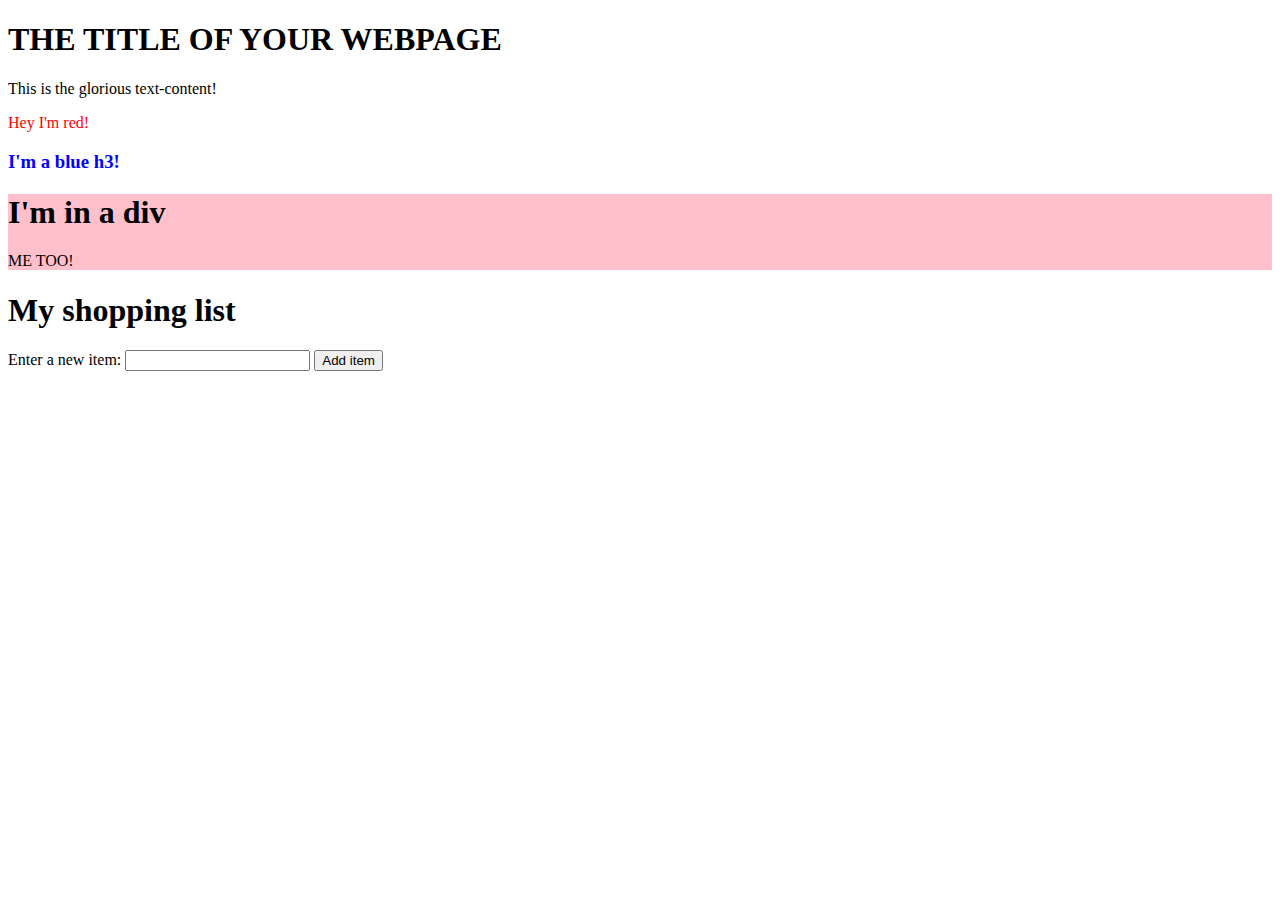
<file: index.html>
<!DOCTYPE html>
<html lang="en">
<head>
    <meta charset="UTF-8">
    <meta name="viewport" content="width=device-width, initial-scale=1.0">
    <title>Document</title>
    <style>
        li {
          margin-bottom: 10px;
        }
  
        li button {
          font-size: 12px;
          margin-left: 20px;
          color: #666;
        }
      </style>
    <script src="script.js" defer></script>
    <script>
        function add7 (number) {
            return number + 7;
        }
        function multiply (number1, number2) {
            return number1 * number2;
        }
        function capitalize (string) {
            let newString = string.toUpperCase()[0] + (string.toLowerCase()).slice(1);
            return newString;
        }
        function lastLetter (string) {
            return string.slice(-1);
        }
    </script>
</head>
<body>
    <body>
        <h1>THE TITLE OF YOUR WEBPAGE</h1>
        <div id="container"></div>
        <div>
            <h1>My shopping list</h1>

            <div>
              <label for="item">Enter a new item:</label>
              <input type="text" name="item" id="item">
              <button>Add item</button>
            </div>
        
            <ul>
        
            </ul>
        </div>
      </body>
</body>
</html>
</file>
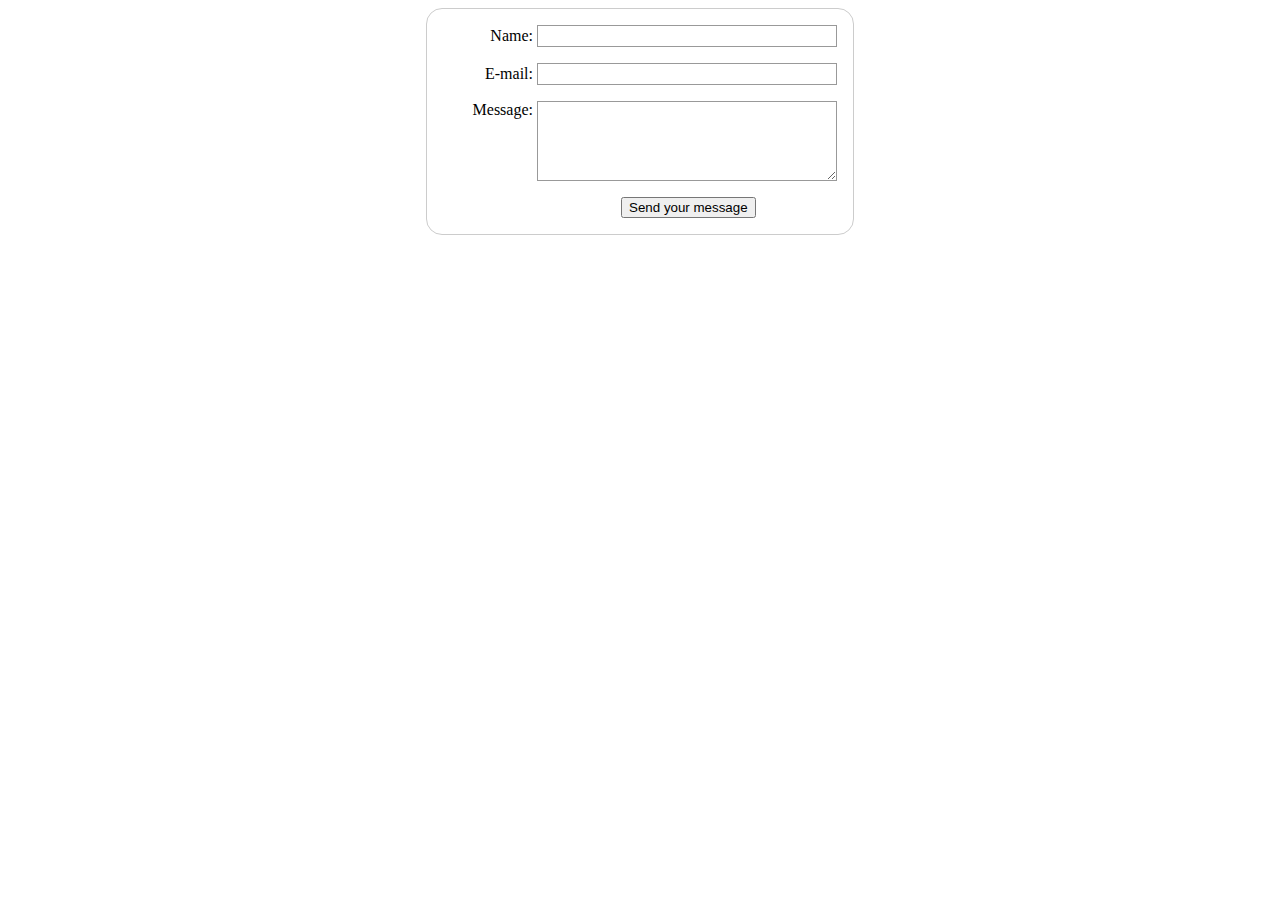
<file: form.html>
<!DOCTYPE html>
<html lang="en-US">
	<head>
		<meta charset="utf-8" />
		<title>Your first HTML form, styled</title>
		<style>
			body{
				/* Just to center the form on the page */
				text-align: center;
			}
			form {
				display: inline-block;
				/* To see the outline of the form */
				padding: 1em;
				border: 1px solid #ccc;
				border-radius: 1em;
			}

			ul {
				list-style: none;
				padding: 0;
				margin: 0;
			}

			form li + li {
				margin-top: 1em;
			}

			label {
				/* To make sure that all labels have the same size and are properly aligned */
				display: inline-block;
				min-width: 90px;

				text-align: right;
			}

			input,
			textarea {
				/* To make sure that all text fields have the same font settings By default, textareas have a monospace font */
				font: 1em sans-serif;
				/* To give the same size to all text fields */
				width: 300px;
				box-sizing: border-box; /* To harmonize the look & feel of text field border */
				border: 1px solid #999;
			}

			input:focus,
			textarea:focus {
				/* To give a little highlight on active elements */
				border-color: #000;
			}

			textarea {
				/* To properly align multiline text fields with their labels */
				vertical-align: top;
				/* To give enough room to type some text */
				height: 5em;
			}

			.button {
				/* To position the buttons to the same position of the text fields */
				padding-left: 90px;
				/* same size as the label elements */
			}

			button {
				/* This extra margin represent roughly the same space as the space between the labels and their text fields */
				margin-left: 0.5em;
			}
		</style>
	</head>

	<body>
		<form action="https://httpbin.org/post" method="post">
			<ul>
				<li>
					<label for="name">Name:</label>
					<input type="text" id="name" name="user_name" />
				</li>
				<li>
					<label for="mail">E-mail:</label>
					<input type="email" id="mail" name="user_mail" />
				</li>
				<li>
					<label for="msg">Message:</label>
					<textarea id="msg" name="user_message"></textarea>
				</li>
				<li class="button">
					<button type="submit">Send your message</button>
				</li>
			</ul>
		</form>
	</body>
</html>
</file>
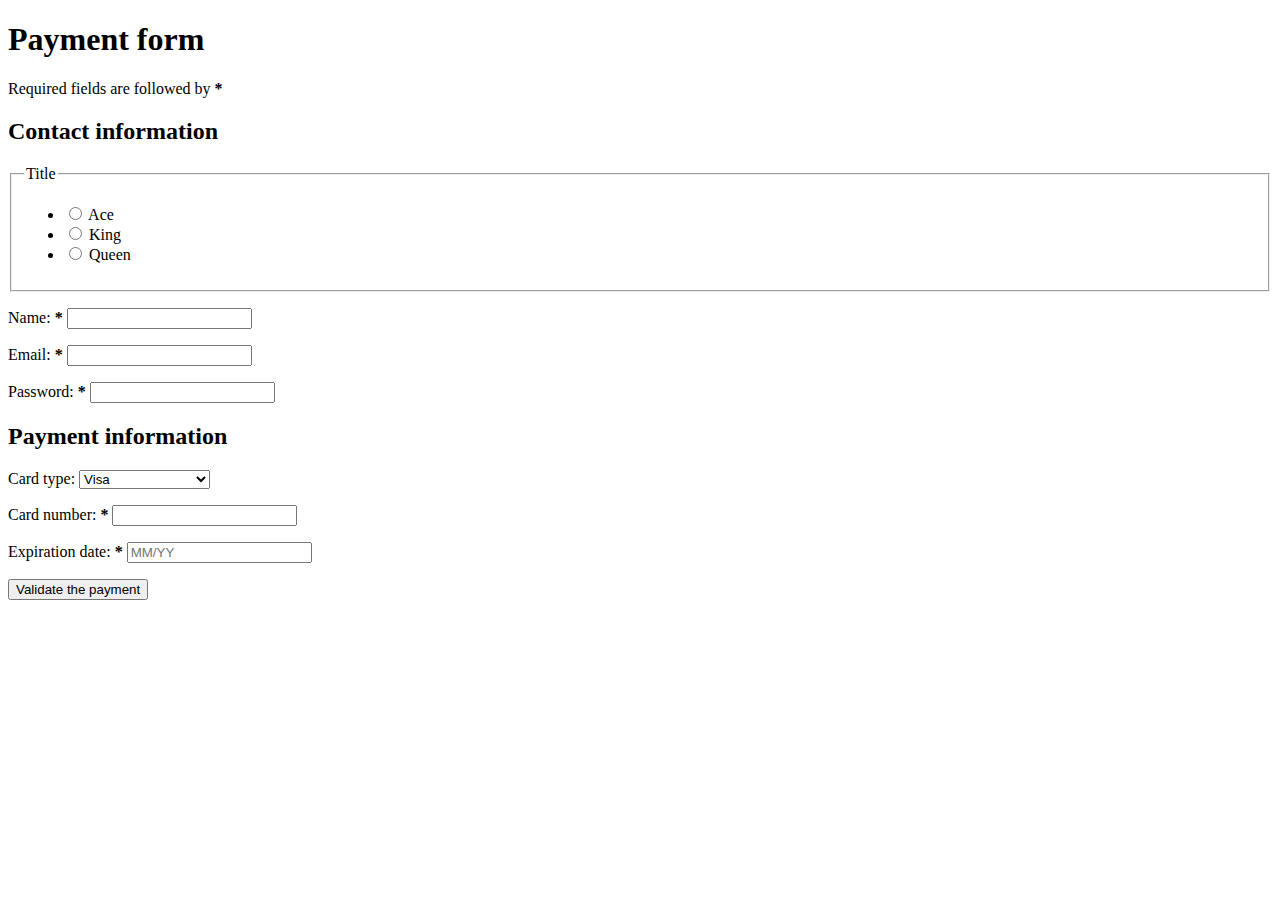
<file: form1.html>
<!DOCTYPE html>
<html lang="en">
<head>
    <meta charset="UTF-8">
    <meta name="viewport" content="width=device-width, initial-scale=1.0">
    <title>Document</title>
</head>
<body>
    <form>
        <h1>Payment form</h1>
        <p>
            Required fields are followed by
            <strong aria-label="required">*</strong>
        </p>
        <section>
            <h2>Contact information</h2>
            <fieldset>
                <legend>Title</legend>
                <ul>
                <li>
                    <label for="title_1">
                    <input type="radio" id="title_1" name="title" value="A" />
                    Ace
                    </label>
                </li>
                <li>
                    <label for="title_2">
                    <input type="radio" id="title_2" name="title" value="K" />
                    King
                    </label>
                </li>
                <li>
                    <label for="title_3">
                    <input type="radio" id="title_3" name="title" value="Q" />
                    Queen
                    </label>
                </li>
                </ul>
            </fieldset>
            <p>
                <label for="name">
                <span>Name: </span>
                <strong><span aria-label="required">*</span></strong>
                </label>
                <input type="text" id="name" name="username" required />
            </p>
            <p>
                <label for="mail">
                <span>Email: </span>
                <strong><span aria-label="required">*</span></strong>
                </label>
                <input type="email" id="mail" name="usermail" required />
            </p>
            <p>
                <label for="pwd">
                <span>Password: </span>
                <strong><span aria-label="required">*</span></strong>
                </label>
                <input type="password" id="pwd" name="password" required />
            </p>
        </section>
        <section>
        <h2>Payment information</h2>
        <p>
            <label for="card">
            <span>Card type:</span>
            </label>
            <select id="card" name="usercard">
            <option value="visa">Visa</option>
            <option value="mc">Mastercard</option>
            <option value="amex">American Express</option>
            </select>
        </p>
        <p>
            <label for="number">
            <span>Card number:</span>
            <strong><span aria-label="required">*</span></strong>
            </label>
            <input type="tel" id="number" name="cardnumber" required />
        </p>
        <p>
            <label for="expiration">
            <span>Expiration date:</span>
            <strong><span aria-label="required">*</span></strong>
            </label>
            <input
            type="text"
            id="expiration"
            name="expiration"
            required
            placeholder="MM/YY"
            pattern="^(0[1-9]|1[0-2])\/([0-9]{2})$" />
        </p>
        </section>
        <section>
        <p>
            <button type="submit">Validate the payment</button>
        </p>
        </section>
    </form>
</body>
</html>
</file>
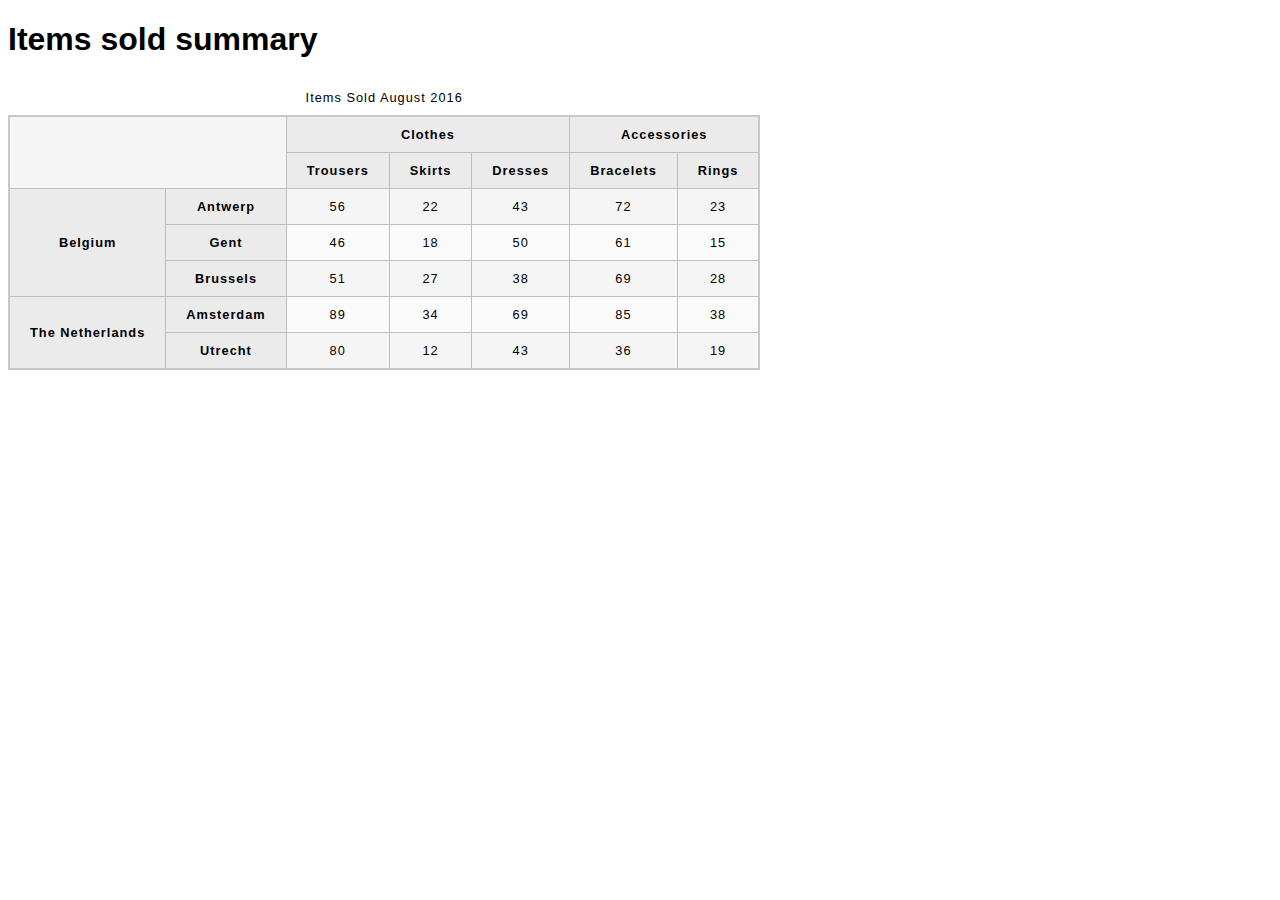
<file: items-sold.html>
<!DOCTYPE html>
<html lang="en-US">
  <head>
    <meta charset="utf-8">
    <meta name="viewport" content="width=device-width">
    <title>Items sold summary</title>
    <link href="minimal-table.css" rel="stylesheet" type="text/css">
  </head>

<body>
    <h1>Items sold summary</h1>

    <table>
      <caption>Items Sold August 2016</caption>
      <thead>
        <tr>
          <td colspan="2" rowspan="2"></td>
          <th colspan="3">Clothes</th>
          <th colspan="2">Accessories</th>
        </tr>
        <tr>
          <th>Trousers</th>
          <th>Skirts</th>
          <th>Dresses</th>
          <th>Bracelets</th>
          <th>Rings</th>
        </tr>
      </thead>
      <tbody>
        <tr>
          <th rowspan="3">Belgium</th>
          <th>Antwerp</th>
          <td>56</td>
          <td>22</td>
          <td>43</td>
          <td>72</td>
          <td>23</td>
        </tr>
        <tr>
          <th>Gent</th>
          <td>46</td>
          <td>18</td>
          <td>50</td>
          <td>61</td>
          <td>15</td>
        </tr>
        <tr>
          <th>Brussels</th>
          <td>51</td>
          <td>27</td>
          <td>38</td>
          <td>69</td>
          <td>28</td>
        </tr>
        <tr>
          <th rowspan="2">The Netherlands</th>
          <th>Amsterdam</th>
          <td>89</td>
          <td>34</td>
          <td>69</td>
          <td>85</td>
          <td>38</td>
        </tr>
        <tr>
          <th>Utrecht</th>
          <td>80</td>
          <td>12</td>
          <td>43</td>
          <td>36</td>
          <td>19</td>
        </tr>
      </tbody>
    </table>

</body>

</html>
</file>
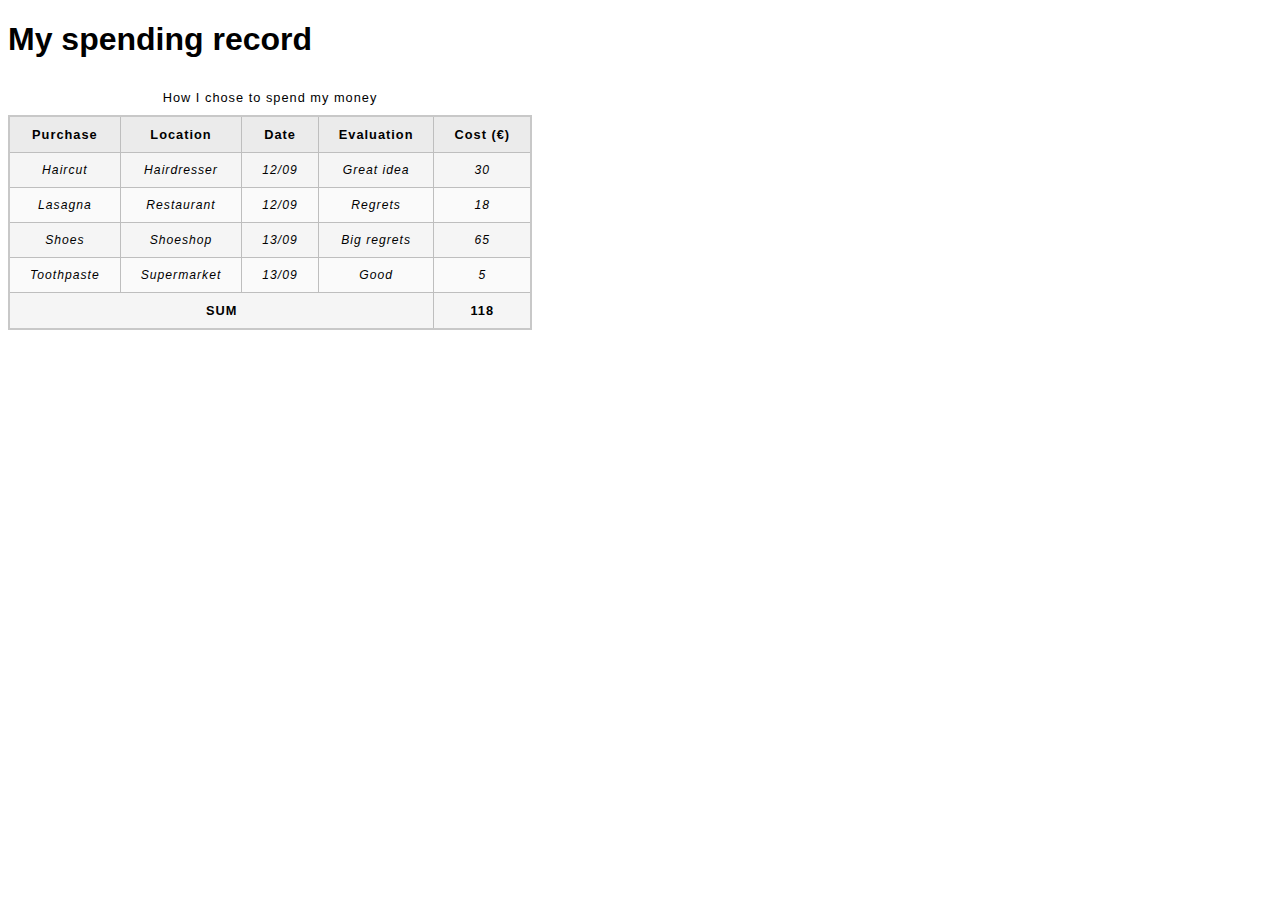
<file: spending-record.html>
<!DOCTYPE html>
<html lang="en-US">
  <head>
    <meta charset="utf-8">
    <meta name="viewport" content="width=device-width">
    <title>My spending record</title>
    <link href="minimal-table.css" rel="stylesheet" type="text/css">
    <style>
        tbody {
            font-size: 95%;
            font-style: italic;
        }
        tfoot {
            font-weight: bold;
        }
    </style>
  </head>
  <body>
    <h1>My spending record</h1>

      <table>
        <caption>How I chose to spend my money</caption>
            <thead>
                <tr>
                    <th>Purchase</th>
                    <th>Location</th>
                    <th>Date</th>
                    <th>Evaluation</th>
                    <th>Cost (€)</th>
                  </tr>
            </thead>
            <tbody>
                <tr>
                    <td>Haircut</td>
                    <td>Hairdresser</td>
                    <td>12/09</td>
                    <td>Great idea</td>
                    <td>30</td>
                  </tr>
                  <tr>
                    <td>Lasagna</td>
                    <td>Restaurant</td>
                    <td>12/09</td>
                    <td>Regrets</td>
                    <td>18</td>
                  </tr>
                  <tr>
                    <td>Shoes</td>
                    <td>Shoeshop</td>
                    <td>13/09</td>
                    <td>Big regrets</td>
                    <td>65</td>
                  </tr>
                  <tr>
                    <td>Toothpaste</td>
                    <td>Supermarket</td>
                    <td>13/09</td>
                    <td>Good</td>
                    <td>5</td>
                  </tr>
            </tbody>
            <tfoot>
                <tr>
                    <td colspan="4">SUM</td>
                    <td>118</td>
                  </tr>
            </tfoot>
    </table>

  </body>
</html>
</file>
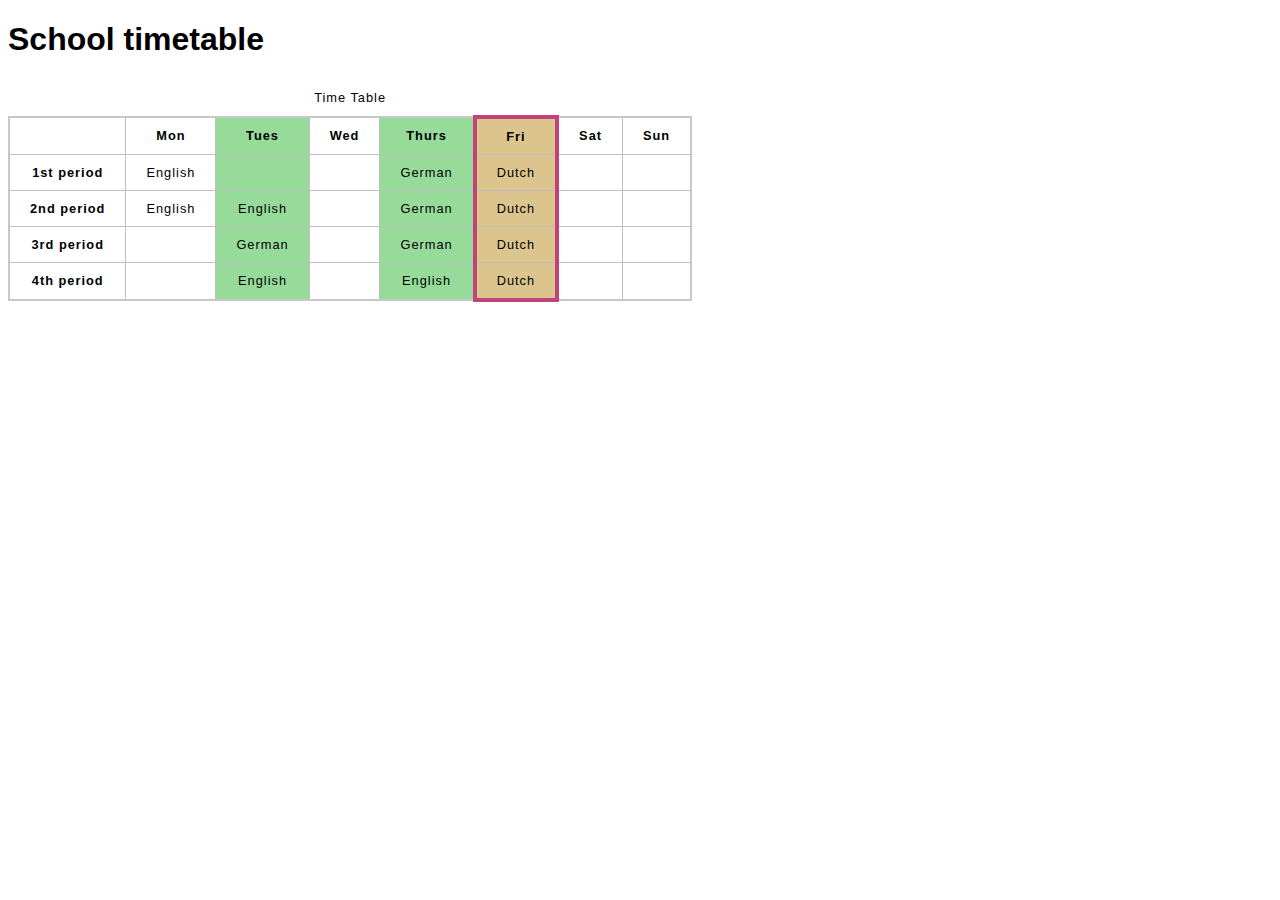
<file: timetable.html>
<!DOCTYPE html>
<html lang="en-US">
  <head>
    <meta charset="utf-8">
    <meta name="viewport" content="width=device-width">
    <title>School timetable</title>
    <style>
    html {
      font-family: sans-serif;
    }

    table {
      border-collapse: collapse;
      border: 2px solid rgb(200,200,200);
      letter-spacing: 1px;
      font-size: 0.8rem;
    }

    td, th {
      border: 1px solid rgb(190,190,190);
      padding: 10px 20px;
    }

    td {
      text-align: center;
    }

    caption {
      padding: 10px;
    }
    </style>
  </head>
  <body>
    <h1>School timetable</h1>

    <table>
        <caption>Time Table</caption>
        <colgroup>
            <col span="2">
            <col style="background-color: #97DB9A;">
            <col style="width: 42px;">
            <col style="background-color: #97DB9A;">
            <col style="background-color: #DCC48E; border: 4px solid #C1437A;">
            <col style="width: 42px;">
        </colgroup>
      <tr>
        <td>&nbsp;</td>
        <th>Mon</th>
        <th>Tues</th>
        <th>Wed</th>
        <th>Thurs</th>
        <th>Fri</th>
        <th>Sat</th>
        <th>Sun</th>
      </tr>
      <tr>
        <th>1st period</th>
        <td>English</td>
        <td>&nbsp;</td>
        <td>&nbsp;</td>
        <td>German</td>
        <td>Dutch</td>
        <td>&nbsp;</td>
        <td>&nbsp;</td>
      </tr>
      <tr>
        <th>2nd period</th>
        <td>English</td>
        <td>English</td>
        <td>&nbsp;</td>
        <td>German</td>
        <td>Dutch</td>
        <td>&nbsp;</td>
        <td>&nbsp;</td>
      </tr>
      <tr>
        <th>3rd period</th>
        <td>&nbsp;</td>
        <td>German</td>
        <td>&nbsp;</td>
        <td>German</td>
        <td>Dutch</td>
        <td>&nbsp;</td>
        <td>&nbsp;</td>
      </tr>
      <tr>
        <th>4th period</th>
        <td>&nbsp;</td>
        <td>English</td>
        <td>&nbsp;</td>
        <td>English</td>
        <td>Dutch</td>
        <td>&nbsp;</td>
        <td>&nbsp;</td>
      </tr>
    </table>


  </body>
</html>
</file>
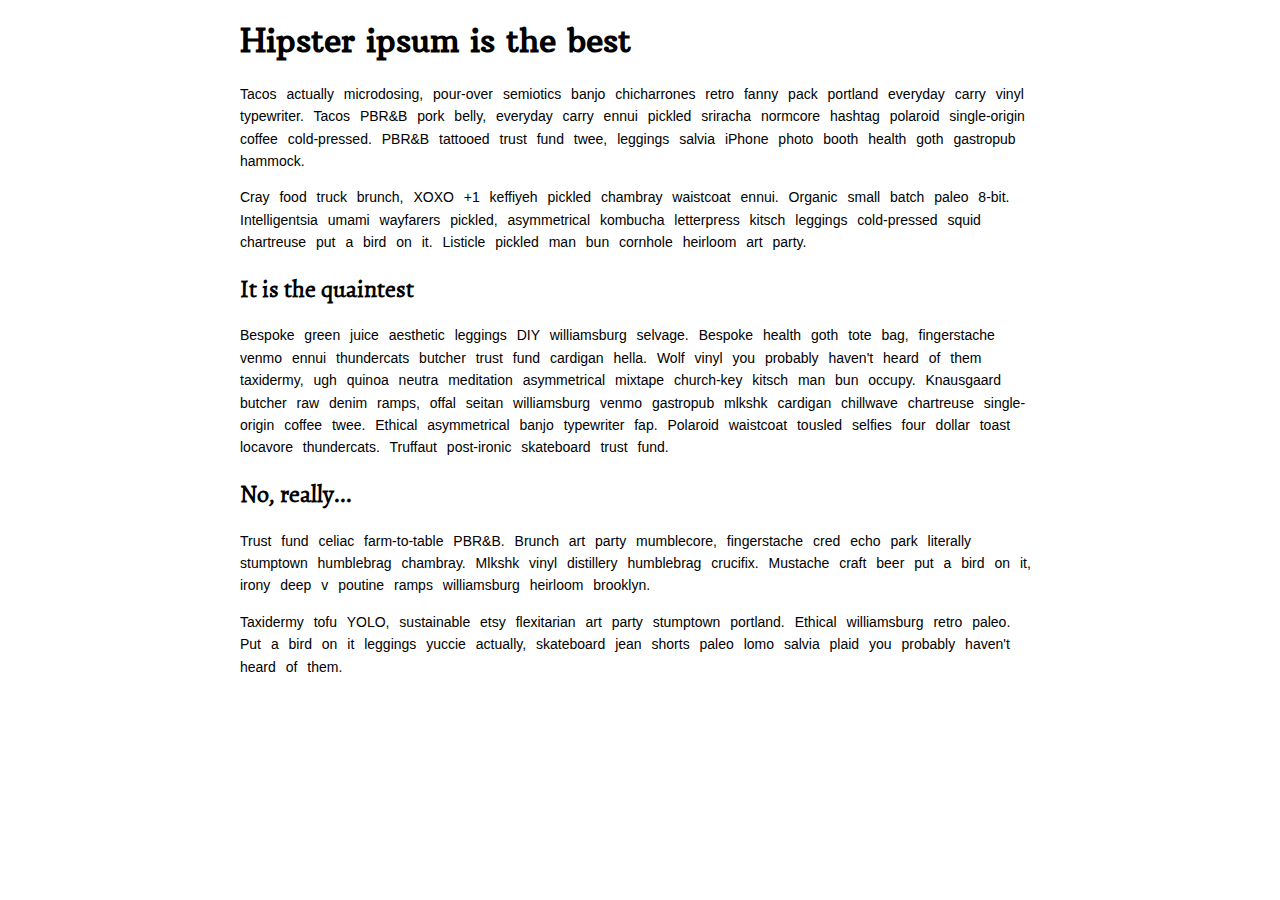
<file: web-font-start.html>
<!DOCTYPE html>
<html lang="en-US">
  <head>
    <meta charset="utf-8">
    <meta name="viewport" content="width=device-width">
    <title>Web font example</title>
    <link rel="preconnect" href="https://fonts.bunny.net">
<link href="https://fonts.bunny.net/css?family=abhaya-libre:400" rel="stylesheet" />
    <link href="web-font-start.css" rel="stylesheet" type="text/css">
  </head>
  <body>
    <h1>Hipster ipsum is the best</h1>

    <p>Tacos actually microdosing, pour-over semiotics banjo chicharrones retro fanny pack portland everyday carry vinyl typewriter. Tacos PBR&amp;B pork belly, everyday carry ennui pickled sriracha normcore hashtag polaroid single-origin coffee cold-pressed. PBR&amp;B tattooed trust fund twee, leggings salvia iPhone photo booth health goth gastropub hammock.</p>

    <p>Cray food truck brunch, XOXO +1 keffiyeh pickled chambray waistcoat ennui. Organic small batch paleo 8-bit. Intelligentsia umami wayfarers pickled, asymmetrical kombucha letterpress kitsch leggings cold-pressed squid chartreuse put a bird on it. Listicle pickled man bun cornhole heirloom art party.</p>

    <h2>It is the quaintest</h2>

    <p>Bespoke green juice aesthetic leggings DIY williamsburg selvage. Bespoke health goth tote bag, fingerstache venmo ennui thundercats butcher trust fund cardigan hella. Wolf vinyl you probably haven't heard of them taxidermy, ugh quinoa neutra meditation asymmetrical mixtape church-key kitsch man bun occupy. Knausgaard butcher raw denim ramps, offal seitan williamsburg venmo gastropub mlkshk cardigan chillwave chartreuse single-origin coffee twee. Ethical asymmetrical banjo typewriter fap. Polaroid waistcoat tousled selfies four dollar toast locavore thundercats. Truffaut post-ironic skateboard trust fund.</p>

    <h2>No, really...</h2>

    <p>Trust fund celiac farm-to-table PBR&amp;B. Brunch art party mumblecore, fingerstache cred echo park literally stumptown humblebrag chambray. Mlkshk vinyl distillery humblebrag crucifix. Mustache craft beer put a bird on it, irony deep v poutine ramps williamsburg heirloom brooklyn.</p>

    <p>Taxidermy tofu YOLO, sustainable etsy flexitarian art party stumptown portland. Ethical williamsburg retro paleo. Put a bird on it leggings yuccie actually, skateboard jean shorts paleo lomo salvia plaid you probably haven't heard of them.</p>
  </body>
</html>
</file>
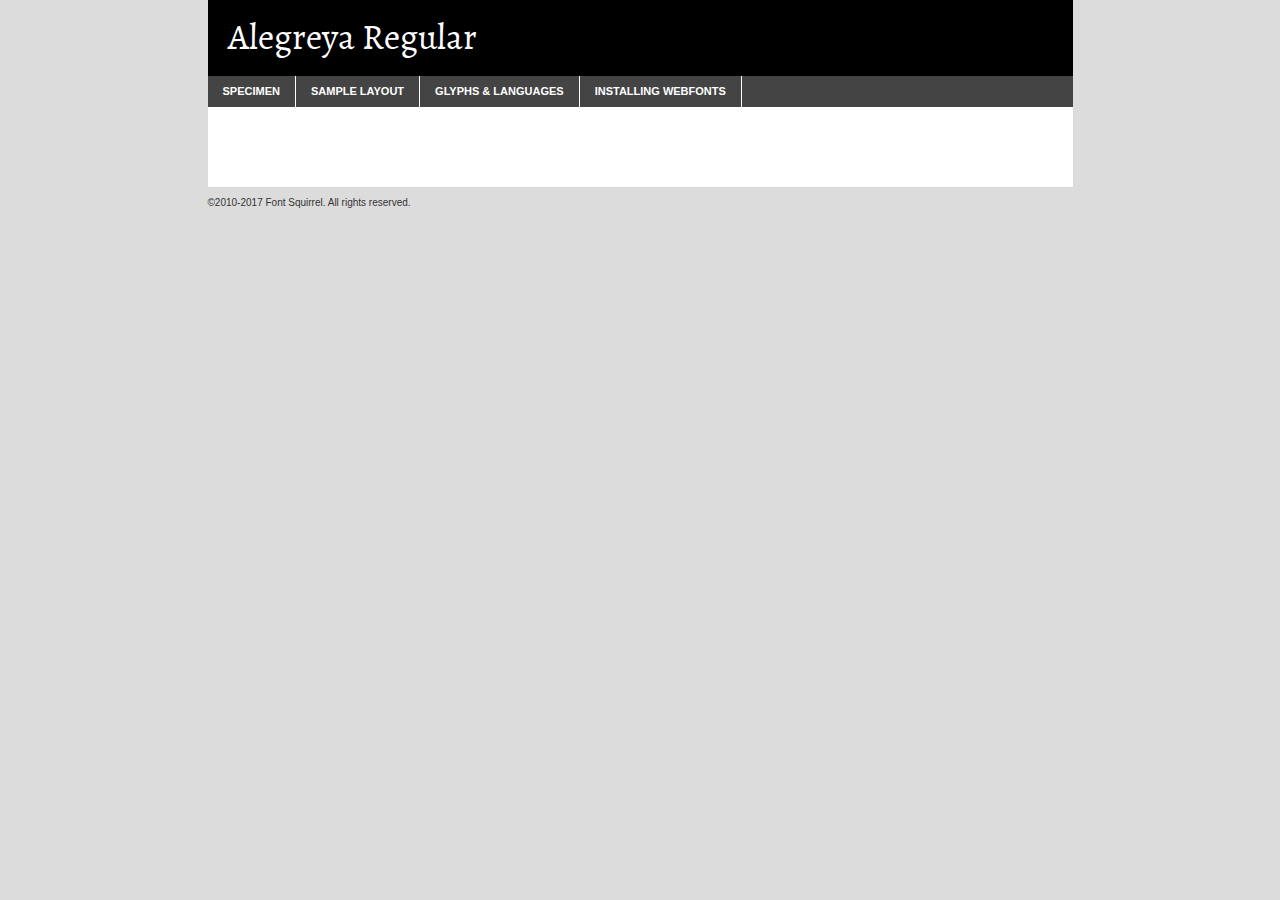
<file: fonts/alegreya-regular-demo.html>
<!DOCTYPE html PUBLIC "-//W3C//DTD XHTML 1.0 Transitional//EN"
        "http://www.w3.org/TR/xhtml1/DTD/xhtml1-transitional.dtd">

<html xmlns="http://www.w3.org/1999/xhtml" xml:lang="en" lang="en">
<head>
    <meta http-equiv="Content-Type" content="text/html; charset=utf-8"/>
    <script src="http://ajax.googleapis.com/ajax/libs/jquery/1.7.2/jquery.min.js" type="text/javascript" charset="utf-8"></script>
    <script type="text/javascript">
		(function($) {
			$.fn.easyTabs = function(option) {
				var param = jQuery.extend({ fadeSpeed: 'fast', defaultContent: 1, activeClass: 'active' }, option);
				$(this).each(function() {
					var thisId = '#' + this.id;
					if ( param.defaultContent == '' )
					{
						param.defaultContent = 1;
					}
					if ( typeof param.defaultContent == 'number' )
					{
						var defaultTab = $(thisId + ' .tabs li:eq(' + (param.defaultContent - 1) + ') a').attr('href').substr(1);
					}
					else
					{
						var defaultTab = param.defaultContent;
					}
					$(thisId + ' .tabs li a').each(function() {
						var tabToHide = $(this).attr('href').substr(1);
						$('#' + tabToHide).addClass('easytabs-tab-content');
					});
					hideAll();
					changeContent(defaultTab);

					function hideAll() {$(thisId + ' .easytabs-tab-content').hide();}

					function changeContent(tabId)
					{
						hideAll();
						$(thisId + ' .tabs li').removeClass(param.activeClass);
						$(thisId + ' .tabs li a[href=#' + tabId + ']').closest('li').addClass(param.activeClass);
						if ( param.fadeSpeed != 'none' )
						{
							$(thisId + ' #' + tabId).fadeIn(param.fadeSpeed);
						}
						else
						{
							$(thisId + ' #' + tabId).show();
						}
					}

					$(thisId + ' .tabs li').click(function() {
						var tabId = $(this).find('a').attr('href').substr(1);
						changeContent(tabId);
						return false;
					});
				});
			}
		})(jQuery);
    </script>
    <link rel="stylesheet" href="specimen_files/specimen_stylesheet.css" type="text/css" charset="utf-8"/>
    <link rel="stylesheet" href="stylesheet.css" type="text/css" charset="utf-8"/>

    <style type="text/css">
        		body {
			font-family: 'alegreyaregular';
        		}

            </style>

    <title>Alegreya Regular Specimen</title>


    <script type="text/javascript" charset="utf-8">
		$(document).ready(function() {
			$('#container').easyTabs({ defaultContent: 1 });
		});
    </script>
</head>

<body>
<div id="container">
    <div id="header">
		Alegreya Regular    </div>
    <ul class="tabs">
        <li><a href="#specimen">Specimen</a></li>
        <li><a href="#layout">Sample Layout</a></li>
		        <li><a href="#glyphs">Glyphs &amp; Languages</a></li>
        <li><a href="#installing">Installing Webfonts</a></li>

    </ul>

    <div id="main_content">


        <div id="specimen">

            <div class="section">
                <div class="grid12 firstcol">
                    <div class="huge">AaBb</div>
                </div>
            </div>

            <div class="section">
                <div class="glyph_range">A&#x200B;B&#x200b;C&#x200b;D&#x200b;E&#x200b;F&#x200b;G&#x200b;H&#x200b;I&#x200b;J&#x200b;K&#x200b;L&#x200b;M&#x200b;N&#x200b;O&#x200b;P&#x200b;Q&#x200b;R&#x200b;S&#x200b;T&#x200b;U&#x200b;V&#x200b;W&#x200b;X&#x200b;Y&#x200b;Z&#x200b;a&#x200b;b&#x200b;c&#x200b;d&#x200b;e&#x200b;f&#x200b;g&#x200b;h&#x200b;i&#x200b;j&#x200b;k&#x200b;l&#x200b;m&#x200b;n&#x200b;o&#x200b;p&#x200b;q&#x200b;r&#x200b;s&#x200b;t&#x200b;u&#x200b;v&#x200b;w&#x200b;x&#x200b;y&#x200b;z&#x200b;1&#x200b;2&#x200b;3&#x200b;4&#x200b;5&#x200b;6&#x200b;7&#x200b;8&#x200b;9&#x200b;0&#x200b;&amp;&#x200b;.&#x200b;,&#x200b;?&#x200b;!&#x200b;&#64;&#x200b;(&#x200b;)&#x200b;#&#x200b;$&#x200b;%&#x200b;*&#x200b;+&#x200b;-&#x200b;=&#x200b;:&#x200b;;</div>
            </div>
            <div class="section">
                <div class="grid12 firstcol">
                    <table class="sample_table">
                        <tr>
                            <td>10</td>
                            <td class="size10">abcdefghijklmnopqrstuvwxyzABCDEFGHIJKLMNOPQRSTUVWXYZ0123456789abcdefghijklmnopqrstuvwxyzABCDEFGHIJKLMNOPQRSTUVWXYZ0123456789abcdefghijklmnopqrstuvwxyzABCDEFGHIJKLMNOPQRSTUVWXYZ</td>
                        </tr>
                        <tr>
                            <td>11</td>
                            <td class="size11">abcdefghijklmnopqrstuvwxyzABCDEFGHIJKLMNOPQRSTUVWXYZ0123456789abcdefghijklmnopqrstuvwxyzABCDEFGHIJKLMNOPQRSTUVWXYZ0123456789abcdefghijklmnopqrstuvwxyzABCDEFGHIJKLMNOPQRSTUVWXYZ</td>
                        </tr>
                        <tr>
                            <td>12</td>
                            <td class="size12">abcdefghijklmnopqrstuvwxyzABCDEFGHIJKLMNOPQRSTUVWXYZ0123456789abcdefghijklmnopqrstuvwxyzABCDEFGHIJKLMNOPQRSTUVWXYZ0123456789abcdefghijklmnopqrstuvwxyzABCDEFGHIJKLMNOPQRSTUVWXYZ</td>
                        </tr>
                        <tr>
                            <td>13</td>
                            <td class="size13">abcdefghijklmnopqrstuvwxyzABCDEFGHIJKLMNOPQRSTUVWXYZ0123456789abcdefghijklmnopqrstuvwxyzABCDEFGHIJKLMNOPQRSTUVWXYZ0123456789abcdefghijklmnopqrstuvwxyzABCDEFGHIJKLMNOPQRSTUVWXYZ</td>
                        </tr>
                        <tr>
                            <td>14</td>
                            <td class="size14">abcdefghijklmnopqrstuvwxyzABCDEFGHIJKLMNOPQRSTUVWXYZ0123456789abcdefghijklmnopqrstuvwxyzABCDEFGHIJKLMNOPQRSTUVWXYZ0123456789abcdefghijklmnopqrstuvwxyzABCDEFGHIJKLMNOPQRSTUVWXYZ</td>
                        </tr>
                        <tr>
                            <td>16</td>
                            <td class="size16">abcdefghijklmnopqrstuvwxyzABCDEFGHIJKLMNOPQRSTUVWXYZ0123456789abcdefghijklmnopqrstuvwxyzABCDEFGHIJKLMNOPQRSTUVWXYZ</td>
                        </tr>
                        <tr>
                            <td>18</td>
                            <td class="size18">abcdefghijklmnopqrstuvwxyzABCDEFGHIJKLMNOPQRSTUVWXYZ0123456789abcdefghijklmnopqrstuvwxyzABCDEFGHIJKLMNOPQRSTUVWXYZ</td>
                        </tr>
                        <tr>
                            <td>20</td>
                            <td class="size20">abcdefghijklmnopqrstuvwxyzABCDEFGHIJKLMNOPQRSTUVWXYZ0123456789abcdefghijklmnopqrstuvwxyzABCDEFGHIJKLMNOPQRSTUVWXYZ</td>
                        </tr>
                        <tr>
                            <td>24</td>
                            <td class="size24">abcdefghijklmnopqrstuvwxyzABCDEFGHIJKLMNOPQRSTUVWXYZ0123456789abcdefghijklmnopqrstuvwxyzABCDEFGHIJKLMNOPQRSTUVWXYZ</td>
                        </tr>
                        <tr>
                            <td>30</td>
                            <td class="size30">abcdefghijklmnopqrstuvwxyzABCDEFGHIJKLMNOPQRSTUVWXYZ0123456789abcdefghijklmnopqrstuvwxyzABCDEFGHIJKLMNOPQRSTUVWXYZ</td>
                        </tr>
                        <tr>
                            <td>36</td>
                            <td class="size36">abcdefghijklmnopqrstuvwxyzABCDEFGHIJKLMNOPQRSTUVWXYZ0123456789abcdefghijklmnopqrstuvwxyzABCDEFGHIJKLMNOPQRSTUVWXYZ</td>
                        </tr>
                        <tr>
                            <td>48</td>
                            <td class="size48">abcdefghijklmnopqrstuvwxyzABCDEFGHIJKLMNOPQRSTUVWXYZ0123456789abcdefghijklmnopqrstuvwxyzABCDEFGHIJKLMNOPQRSTUVWXYZ</td>
                        </tr>
                        <tr>
                            <td>60</td>
                            <td class="size60">abcdefghijklmnopqrstuvwxyzABCDEFGHIJKLMNOPQRSTUVWXYZ0123456789abcdefghijklmnopqrstuvwxyzABCDEFGHIJKLMNOPQRSTUVWXYZ</td>
                        </tr>
                        <tr>
                            <td>72</td>
                            <td class="size72">abcdefghijklmnopqrstuvwxyzABCDEFGHIJKLMNOPQRSTUVWXYZ0123456789abcdefghijklmnopqrstuvwxyzABCDEFGHIJKLMNOPQRSTUVWXYZ</td>
                        </tr>
                        <tr>
                            <td>90</td>
                            <td class="size90">abcdefghijklmnopqrstuvwxyzABCDEFGHIJKLMNOPQRSTUVWXYZ0123456789abcdefghijklmnopqrstuvwxyzABCDEFGHIJKLMNOPQRSTUVWXYZ</td>
                        </tr>
                    </table>

                </div>

            </div>


            <div class="section" id="bodycomparison">


                <div id="xheight">
                    <div class="fontbody">&#x25FC;&#x25FC;&#x25FC;&#x25FC;&#x25FC;&#x25FC;&#x25FC;&#x25FC;&#x25FC;&#x25FC;&#x25FC;&#x25FC;&#x25FC;&#x25FC;&#x25FC;&#x25FC;&#x25FC;&#x25FC;&#x25FC;&#x25FC;&#x25FC;&#x25FC;&#x25FC;&#x25FC;&#x25FC;&#x25FC;&#x25FC;&#x25FC;&#x25FC;&#x25FC;&#x25FC;&#x25FC;&#x25FC;&#x25FC;&#x25FC;&#x25FC;&#x25FC;&#x25FC;&#x25FC;&#x25FC;&#x25FC;&#x25FC;&#x25FC;&#x25FC;&#x25FC;&#x25FC;&#x25FC;&#x25FC;&#x25FC;&#x25FC;&#x25FC;&#x25FC;&#x25FC;&#x25FC;&#x25FC;&#x25FC;&#x25FC;&#x25FC;&#x25FC;&#x25FC;&#x25FC;&#x25FC;&#x25FC;&#x25FC;&#x25FC;&#x25FC;&#x25FC;&#x25FC;&#x25FC;&#x25FC;&#x25FC;&#x25FC;&#x25FC;&#x25FC;&#x25FC;&#x25FC;&#x25FC;&#x25FC;&#x25FC;&#x25FC;&#x25FC;&#x25FC;&#x25FC;&#x25FC;&#x25FC;&#x25FC;&#x25FC;&#x25FC;&#x25FC;&#x25FC;&#x25FC;&#x25FC;&#x25FC;&#x25FC;&#x25FC;&#x25FC;&#x25FC;&#x25FC;&#x25FC;body</div>
                    <div class="arialbody">body</div>
                    <div class="verdanabody">body</div>
                    <div class="georgiabody">body</div>
                </div>
                <div class="fontbody" style="z-index:1">
                    body<span>Alegreya Regular</span>
                </div>
                <div class="arialbody" style="z-index:1">
                    body<span>Arial</span>
                </div>
                <div class="verdanabody" style="z-index:1">
                    body<span>Verdana</span>
                </div>
                <div class="georgiabody" style="z-index:1">
                    body<span>Georgia</span>
                </div>


            </div>


            <div class="section psample psample_row1" id="">

                <div class="grid2 firstcol">
                    <p class="size10"><span>10.</span>Aenean lacinia bibendum nulla sed consectetur. Fusce dapibus, tellus ac cursus commodo, tortor mauris condimentum nibh, ut fermentum massa justo sit amet risus. Nullam id dolor id nibh ultricies vehicula ut id elit. Cum sociis natoque penatibus et magnis dis parturient montes, nascetur ridiculus mus. Nulla vitae elit libero, a pharetra augue.</p>

                </div>
                <div class="grid3">
                    <p class="size11"><span>11.</span>Aenean lacinia bibendum nulla sed consectetur. Fusce dapibus, tellus ac cursus commodo, tortor mauris condimentum nibh, ut fermentum massa justo sit amet risus. Nullam id dolor id nibh ultricies vehicula ut id elit. Cum sociis natoque penatibus et magnis dis parturient montes, nascetur ridiculus mus. Nulla vitae elit libero, a pharetra augue.</p>

                </div>
                <div class="grid3">
                    <p class="size12"><span>12.</span>Aenean lacinia bibendum nulla sed consectetur. Fusce dapibus, tellus ac cursus commodo, tortor mauris condimentum nibh, ut fermentum massa justo sit amet risus. Nullam id dolor id nibh ultricies vehicula ut id elit. Cum sociis natoque penatibus et magnis dis parturient montes, nascetur ridiculus mus. Nulla vitae elit libero, a pharetra augue.</p>

                </div>
                <div class="grid4">
                    <p class="size13"><span>13.</span>Aenean lacinia bibendum nulla sed consectetur. Fusce dapibus, tellus ac cursus commodo, tortor mauris condimentum nibh, ut fermentum massa justo sit amet risus. Nullam id dolor id nibh ultricies vehicula ut id elit. Cum sociis natoque penatibus et magnis dis parturient montes, nascetur ridiculus mus. Nulla vitae elit libero, a pharetra augue.</p>

                </div>
                <div class="white_blend"></div>

            </div>
            <div class="section psample psample_row2" id="">
                <div class="grid3 firstcol">
                    <p class="size14"><span>14.</span>Aenean lacinia bibendum nulla sed consectetur. Fusce dapibus, tellus ac cursus commodo, tortor mauris condimentum nibh, ut fermentum massa justo sit amet risus. Nullam id dolor id nibh ultricies vehicula ut id elit. Cum sociis natoque penatibus et magnis dis parturient montes, nascetur ridiculus mus. Nulla vitae elit libero, a pharetra augue.</p>

                </div>
                <div class="grid4">
                    <p class="size16"><span>16.</span>Aenean lacinia bibendum nulla sed consectetur. Fusce dapibus, tellus ac cursus commodo, tortor mauris condimentum nibh, ut fermentum massa justo sit amet risus. Nullam id dolor id nibh ultricies vehicula ut id elit. Cum sociis natoque penatibus et magnis dis parturient montes, nascetur ridiculus mus. Nulla vitae elit libero, a pharetra augue.</p>

                </div>
                <div class="grid5">
                    <p class="size18"><span>18.</span>Aenean lacinia bibendum nulla sed consectetur. Fusce dapibus, tellus ac cursus commodo, tortor mauris condimentum nibh, ut fermentum massa justo sit amet risus. Nullam id dolor id nibh ultricies vehicula ut id elit. Cum sociis natoque penatibus et magnis dis parturient montes, nascetur ridiculus mus. Nulla vitae elit libero, a pharetra augue.</p>

                </div>

                <div class="white_blend"></div>

            </div>

            <div class="section psample psample_row3" id="">
                <div class="grid5 firstcol">
                    <p class="size20"><span>20.</span>Aenean lacinia bibendum nulla sed consectetur. Fusce dapibus, tellus ac cursus commodo, tortor mauris condimentum nibh, ut fermentum massa justo sit amet risus. Nullam id dolor id nibh ultricies vehicula ut id elit. Cum sociis natoque penatibus et magnis dis parturient montes, nascetur ridiculus mus. Nulla vitae elit libero, a pharetra augue.</p>
                </div>
                <div class="grid7">
                    <p class="size24"><span>24.</span>Aenean lacinia bibendum nulla sed consectetur. Fusce dapibus, tellus ac cursus commodo, tortor mauris condimentum nibh, ut fermentum massa justo sit amet risus. Nullam id dolor id nibh ultricies vehicula ut id elit. Cum sociis natoque penatibus et magnis dis parturient montes, nascetur ridiculus mus. Nulla vitae elit libero, a pharetra augue.</p>
                </div>

                <div class="white_blend"></div>

            </div>

            <div class="section psample psample_row4" id="">
                <div class="grid12 firstcol">
                    <p class="size30"><span>30.</span>Aenean lacinia bibendum nulla sed consectetur. Fusce dapibus, tellus ac cursus commodo, tortor mauris condimentum nibh, ut fermentum massa justo sit amet risus. Nullam id dolor id nibh ultricies vehicula ut id elit. Cum sociis natoque penatibus et magnis dis parturient montes, nascetur ridiculus mus. Nulla vitae elit libero, a pharetra augue.</p>
                </div>
                <div class="white_blend"></div>

            </div>


            <div class="section psample psample_row1 fullreverse">
                <div class="grid2 firstcol">
                    <p class="size10"><span>10.</span>Aenean lacinia bibendum nulla sed consectetur. Fusce dapibus, tellus ac cursus commodo, tortor mauris condimentum nibh, ut fermentum massa justo sit amet risus. Nullam id dolor id nibh ultricies vehicula ut id elit. Cum sociis natoque penatibus et magnis dis parturient montes, nascetur ridiculus mus. Nulla vitae elit libero, a pharetra augue.</p>

                </div>
                <div class="grid3">
                    <p class="size11"><span>11.</span>Aenean lacinia bibendum nulla sed consectetur. Fusce dapibus, tellus ac cursus commodo, tortor mauris condimentum nibh, ut fermentum massa justo sit amet risus. Nullam id dolor id nibh ultricies vehicula ut id elit. Cum sociis natoque penatibus et magnis dis parturient montes, nascetur ridiculus mus. Nulla vitae elit libero, a pharetra augue.</p>

                </div>
                <div class="grid3">
                    <p class="size12"><span>12.</span>Aenean lacinia bibendum nulla sed consectetur. Fusce dapibus, tellus ac cursus commodo, tortor mauris condimentum nibh, ut fermentum massa justo sit amet risus. Nullam id dolor id nibh ultricies vehicula ut id elit. Cum sociis natoque penatibus et magnis dis parturient montes, nascetur ridiculus mus. Nulla vitae elit libero, a pharetra augue.</p>

                </div>
                <div class="grid4">
                    <p class="size13"><span>13.</span>Aenean lacinia bibendum nulla sed consectetur. Fusce dapibus, tellus ac cursus commodo, tortor mauris condimentum nibh, ut fermentum massa justo sit amet risus. Nullam id dolor id nibh ultricies vehicula ut id elit. Cum sociis natoque penatibus et magnis dis parturient montes, nascetur ridiculus mus. Nulla vitae elit libero, a pharetra augue.</p>

                </div>
                <div class="black_blend"></div>

            </div>

            <div class="section psample psample_row2 fullreverse">
                <div class="grid3 firstcol">
                    <p class="size14"><span>14.</span>Aenean lacinia bibendum nulla sed consectetur. Fusce dapibus, tellus ac cursus commodo, tortor mauris condimentum nibh, ut fermentum massa justo sit amet risus. Nullam id dolor id nibh ultricies vehicula ut id elit. Cum sociis natoque penatibus et magnis dis parturient montes, nascetur ridiculus mus. Nulla vitae elit libero, a pharetra augue.</p>

                </div>
                <div class="grid4">
                    <p class="size16"><span>16.</span>Aenean lacinia bibendum nulla sed consectetur. Fusce dapibus, tellus ac cursus commodo, tortor mauris condimentum nibh, ut fermentum massa justo sit amet risus. Nullam id dolor id nibh ultricies vehicula ut id elit. Cum sociis natoque penatibus et magnis dis parturient montes, nascetur ridiculus mus. Nulla vitae elit libero, a pharetra augue.</p>

                </div>
                <div class="grid5">
                    <p class="size18"><span>18.</span>Aenean lacinia bibendum nulla sed consectetur. Fusce dapibus, tellus ac cursus commodo, tortor mauris condimentum nibh, ut fermentum massa justo sit amet risus. Nullam id dolor id nibh ultricies vehicula ut id elit. Cum sociis natoque penatibus et magnis dis parturient montes, nascetur ridiculus mus. Nulla vitae elit libero, a pharetra augue.</p>

                </div>
                <div class="black_blend"></div>

            </div>

            <div class="section psample fullreverse psample_row3" id="">
                <div class="grid5 firstcol">
                    <p class="size20"><span>20.</span>Aenean lacinia bibendum nulla sed consectetur. Fusce dapibus, tellus ac cursus commodo, tortor mauris condimentum nibh, ut fermentum massa justo sit amet risus. Nullam id dolor id nibh ultricies vehicula ut id elit. Cum sociis natoque penatibus et magnis dis parturient montes, nascetur ridiculus mus. Nulla vitae elit libero, a pharetra augue.</p>
                </div>
                <div class="grid7">
                    <p class="size24"><span>24.</span>Aenean lacinia bibendum nulla sed consectetur. Fusce dapibus, tellus ac cursus commodo, tortor mauris condimentum nibh, ut fermentum massa justo sit amet risus. Nullam id dolor id nibh ultricies vehicula ut id elit. Cum sociis natoque penatibus et magnis dis parturient montes, nascetur ridiculus mus. Nulla vitae elit libero, a pharetra augue.</p>
                </div>

                <div class="black_blend"></div>

            </div>

            <div class="section psample fullreverse psample_row4" id="" style="border-bottom: 20px #000 solid;">
                <div class="grid12 firstcol">
                    <p class="size30"><span>30.</span>Aenean lacinia bibendum nulla sed consectetur. Fusce dapibus, tellus ac cursus commodo, tortor mauris condimentum nibh, ut fermentum massa justo sit amet risus. Nullam id dolor id nibh ultricies vehicula ut id elit. Cum sociis natoque penatibus et magnis dis parturient montes, nascetur ridiculus mus. Nulla vitae elit libero, a pharetra augue.</p>
                </div>
                <div class="black_blend"></div>

            </div>


        </div>

        <div id="layout">

            <div class="section">

                <div class="grid12 firstcol">
                    <h1>Lorem Ipsum Dolor</h1>
                    <h2>Etiam porta sem malesuada magna mollis euismod</h2>

                    <p class="byline">By <a href="#link">Aenean Lacinia</a></p>
                </div>
            </div>
            <div class="section">
                <div class="grid8 firstcol">
                    <p class="large">Donec sed odio dui. Morbi leo risus, porta ac consectetur ac, vestibulum at eros. Fusce dapibus, tellus ac cursus commodo, tortor mauris condimentum nibh, ut fermentum massa justo sit amet risus. </p>


                    <h3>Pellentesque ornare sem</h3>

                    <p>Maecenas sed diam eget risus varius blandit sit amet non magna. Maecenas faucibus mollis interdum. Donec ullamcorper nulla non metus auctor fringilla. Nullam id dolor id nibh ultricies vehicula ut id elit. Nullam id dolor id nibh ultricies vehicula ut id elit. </p>

                    <p>Aenean eu leo quam. Pellentesque ornare sem lacinia quam venenatis vestibulum. Lorem ipsum dolor sit amet, consectetur adipiscing elit. Cum sociis natoque penatibus et magnis dis parturient montes, nascetur ridiculus mus. </p>

                    <p>Nulla vitae elit libero, a pharetra augue. Praesent commodo cursus magna, vel scelerisque nisl consectetur et. Aenean lacinia bibendum nulla sed consectetur. </p>

                    <p>Nullam quis risus eget urna mollis ornare vel eu leo. Nullam quis risus eget urna mollis ornare vel eu leo. Maecenas sed diam eget risus varius blandit sit amet non magna. Donec ullamcorper nulla non metus auctor fringilla. </p>

                    <h3>Cras mattis consectetur</h3>

                    <p>Aenean eu leo quam. Pellentesque ornare sem lacinia quam venenatis vestibulum. Aenean lacinia bibendum nulla sed consectetur. Integer posuere erat a ante venenatis dapibus posuere velit aliquet. Cras mattis consectetur purus sit amet fermentum. </p>

                    <p>Nullam id dolor id nibh ultricies vehicula ut id elit. Nullam quis risus eget urna mollis ornare vel eu leo. Cras mattis consectetur purus sit amet fermentum.</p>
                </div>

                <div class="grid4 sidebar">

                    <div class="box reverse">
                        <p class="last">Nullam quis risus eget urna mollis ornare vel eu leo. Donec ullamcorper nulla non metus auctor fringilla. Cras mattis consectetur purus sit amet fermentum. Sed posuere consectetur est at lobortis. Lorem ipsum dolor sit amet, consectetur adipiscing elit. </p>
                    </div>

                    <p class="caption">Maecenas sed diam eget risus varius.</p>

                    <p>Vestibulum id ligula porta felis euismod semper. Integer posuere erat a ante venenatis dapibus posuere velit aliquet. Vestibulum id ligula porta felis euismod semper. Sed posuere consectetur est at lobortis. Maecenas sed diam eget risus varius blandit sit amet non magna. Fusce dapibus, tellus ac cursus commodo, tortor mauris condimentum nibh, ut fermentum massa justo sit amet risus. </p>


                    <p>Duis mollis, est non commodo luctus, nisi erat porttitor ligula, eget lacinia odio sem nec elit. Aenean lacinia bibendum nulla sed consectetur. Vivamus sagittis lacus vel augue laoreet rutrum faucibus dolor auctor. Aenean lacinia bibendum nulla sed consectetur. Nullam quis risus eget urna mollis ornare vel eu leo. </p>

                    <p>Praesent commodo cursus magna, vel scelerisque nisl consectetur et. Donec ullamcorper nulla non metus auctor fringilla. Maecenas faucibus mollis interdum. Fusce dapibus, tellus ac cursus commodo, tortor mauris condimentum nibh, ut fermentum massa justo sit amet risus. </p>

                </div>
            </div>

        </div>


		

        <div id="glyphs">
            <div class="section">
                <div class="grid12 firstcol">

                    <h1>Language Support</h1>
                    <p>The subset of Alegreya Regular in this kit supports the following languages:<br/>

						Albanian, Basque, Breton, Chamorro, Danish, Dutch, English, Faroese, Finnish, French, Frisian, Galician, German, Icelandic, Italian, Malagasy, Norwegian, Portuguese, Spanish, Alsatian, Aragonese, Arapaho, Arrernte, Asturian, Aymara, Bislama, Cebuano, Corsican, Fijian, French_creole, Genoese, Gilbertese, Greenlandic, Haitian_creole, Hiligaynon, Hmong, Hopi, Ibanag, Iloko_ilokano, Indonesian, Interglossa_glosa, Interlingua, Irish_gaelic, Jerriais, Lojban, Lombard, Luxembourgeois, Manx, Mohawk, Norfolk_pitcairnese, Occitan, Oromo, Pangasinan, Papiamento, Piedmontese, Potawatomi, Rhaeto-romance, Romansh, Rotokas, Sami_lule, Samoan, Sardinian, Scots_gaelic, Seychelles_creole, Shona, Sicilian, Somali, Southern_ndebele, Swahili, Swati_swazi, Tagalog_filipino_pilipino, Tetum, Tok_pisin, Uyghur_latinized, Volapuk, Walloon, Warlpiri, Xhosa, Yapese, Zulu, Latinbasic, Ubasic, Demo                    </p>
                    <h1>Glyph Chart</h1>
                    <p>The subset of Alegreya Regular in this kit includes all the glyphs listed below. Unicode entities are included above each glyph to help you insert individual characters into your layout.</p>
                    <div id="glyph_chart">

																				                                <div><p>&amp;#32;</p>&#32;</div>
																				                                <div><p>&amp;#33;</p>&#33;</div>
																				                                <div><p>&amp;#34;</p>&#34;</div>
																				                                <div><p>&amp;#35;</p>&#35;</div>
																				                                <div><p>&amp;#36;</p>&#36;</div>
																				                                <div><p>&amp;#37;</p>&#37;</div>
																				                                <div><p>&amp;#38;</p>&#38;</div>
																				                                <div><p>&amp;#39;</p>&#39;</div>
																				                                <div><p>&amp;#40;</p>&#40;</div>
																				                                <div><p>&amp;#41;</p>&#41;</div>
																				                                <div><p>&amp;#42;</p>&#42;</div>
																				                                <div><p>&amp;#43;</p>&#43;</div>
																				                                <div><p>&amp;#44;</p>&#44;</div>
																				                                <div><p>&amp;#45;</p>&#45;</div>
																				                                <div><p>&amp;#46;</p>&#46;</div>
																				                                <div><p>&amp;#47;</p>&#47;</div>
																				                                <div><p>&amp;#48;</p>&#48;</div>
																				                                <div><p>&amp;#49;</p>&#49;</div>
																				                                <div><p>&amp;#50;</p>&#50;</div>
																				                                <div><p>&amp;#51;</p>&#51;</div>
																				                                <div><p>&amp;#52;</p>&#52;</div>
																				                                <div><p>&amp;#53;</p>&#53;</div>
																				                                <div><p>&amp;#54;</p>&#54;</div>
																				                                <div><p>&amp;#55;</p>&#55;</div>
																				                                <div><p>&amp;#56;</p>&#56;</div>
																				                                <div><p>&amp;#57;</p>&#57;</div>
																				                                <div><p>&amp;#58;</p>&#58;</div>
																				                                <div><p>&amp;#59;</p>&#59;</div>
																				                                <div><p>&amp;#60;</p>&#60;</div>
																				                                <div><p>&amp;#61;</p>&#61;</div>
																				                                <div><p>&amp;#62;</p>&#62;</div>
																				                                <div><p>&amp;#63;</p>&#63;</div>
																				                                <div><p>&amp;#64;</p>&#64;</div>
																				                                <div><p>&amp;#65;</p>&#65;</div>
																				                                <div><p>&amp;#66;</p>&#66;</div>
																				                                <div><p>&amp;#67;</p>&#67;</div>
																				                                <div><p>&amp;#68;</p>&#68;</div>
																				                                <div><p>&amp;#69;</p>&#69;</div>
																				                                <div><p>&amp;#70;</p>&#70;</div>
																				                                <div><p>&amp;#71;</p>&#71;</div>
																				                                <div><p>&amp;#72;</p>&#72;</div>
																				                                <div><p>&amp;#73;</p>&#73;</div>
																				                                <div><p>&amp;#74;</p>&#74;</div>
																				                                <div><p>&amp;#75;</p>&#75;</div>
																				                                <div><p>&amp;#76;</p>&#76;</div>
																				                                <div><p>&amp;#77;</p>&#77;</div>
																				                                <div><p>&amp;#78;</p>&#78;</div>
																				                                <div><p>&amp;#79;</p>&#79;</div>
																				                                <div><p>&amp;#80;</p>&#80;</div>
																				                                <div><p>&amp;#81;</p>&#81;</div>
																				                                <div><p>&amp;#82;</p>&#82;</div>
																				                                <div><p>&amp;#83;</p>&#83;</div>
																				                                <div><p>&amp;#84;</p>&#84;</div>
																				                                <div><p>&amp;#85;</p>&#85;</div>
																				                                <div><p>&amp;#86;</p>&#86;</div>
																				                                <div><p>&amp;#87;</p>&#87;</div>
																				                                <div><p>&amp;#88;</p>&#88;</div>
																				                                <div><p>&amp;#89;</p>&#89;</div>
																				                                <div><p>&amp;#90;</p>&#90;</div>
																				                                <div><p>&amp;#91;</p>&#91;</div>
																				                                <div><p>&amp;#92;</p>&#92;</div>
																				                                <div><p>&amp;#93;</p>&#93;</div>
																				                                <div><p>&amp;#94;</p>&#94;</div>
																				                                <div><p>&amp;#95;</p>&#95;</div>
																				                                <div><p>&amp;#96;</p>&#96;</div>
																				                                <div><p>&amp;#97;</p>&#97;</div>
																				                                <div><p>&amp;#98;</p>&#98;</div>
																				                                <div><p>&amp;#99;</p>&#99;</div>
																				                                <div><p>&amp;#100;</p>&#100;</div>
																				                                <div><p>&amp;#101;</p>&#101;</div>
																				                                <div><p>&amp;#102;</p>&#102;</div>
																				                                <div><p>&amp;#103;</p>&#103;</div>
																				                                <div><p>&amp;#104;</p>&#104;</div>
																				                                <div><p>&amp;#105;</p>&#105;</div>
																				                                <div><p>&amp;#106;</p>&#106;</div>
																				                                <div><p>&amp;#107;</p>&#107;</div>
																				                                <div><p>&amp;#108;</p>&#108;</div>
																				                                <div><p>&amp;#109;</p>&#109;</div>
																				                                <div><p>&amp;#110;</p>&#110;</div>
																				                                <div><p>&amp;#111;</p>&#111;</div>
																				                                <div><p>&amp;#112;</p>&#112;</div>
																				                                <div><p>&amp;#113;</p>&#113;</div>
																				                                <div><p>&amp;#114;</p>&#114;</div>
																				                                <div><p>&amp;#115;</p>&#115;</div>
																				                                <div><p>&amp;#116;</p>&#116;</div>
																				                                <div><p>&amp;#117;</p>&#117;</div>
																				                                <div><p>&amp;#118;</p>&#118;</div>
																				                                <div><p>&amp;#119;</p>&#119;</div>
																				                                <div><p>&amp;#120;</p>&#120;</div>
																				                                <div><p>&amp;#121;</p>&#121;</div>
																				                                <div><p>&amp;#122;</p>&#122;</div>
																				                                <div><p>&amp;#123;</p>&#123;</div>
																				                                <div><p>&amp;#124;</p>&#124;</div>
																				                                <div><p>&amp;#125;</p>&#125;</div>
																				                                <div><p>&amp;#126;</p>&#126;</div>
																				                                <div><p>&amp;#160;</p>&#160;</div>
																				                                <div><p>&amp;#161;</p>&#161;</div>
																				                                <div><p>&amp;#162;</p>&#162;</div>
																				                                <div><p>&amp;#163;</p>&#163;</div>
																				                                <div><p>&amp;#164;</p>&#164;</div>
																				                                <div><p>&amp;#165;</p>&#165;</div>
																				                                <div><p>&amp;#166;</p>&#166;</div>
																				                                <div><p>&amp;#167;</p>&#167;</div>
																				                                <div><p>&amp;#168;</p>&#168;</div>
																				                                <div><p>&amp;#169;</p>&#169;</div>
																				                                <div><p>&amp;#170;</p>&#170;</div>
																				                                <div><p>&amp;#171;</p>&#171;</div>
																				                                <div><p>&amp;#172;</p>&#172;</div>
																				                                <div><p>&amp;#173;</p>&#173;</div>
																				                                <div><p>&amp;#174;</p>&#174;</div>
																				                                <div><p>&amp;#175;</p>&#175;</div>
																				                                <div><p>&amp;#176;</p>&#176;</div>
																				                                <div><p>&amp;#177;</p>&#177;</div>
																				                                <div><p>&amp;#178;</p>&#178;</div>
																				                                <div><p>&amp;#179;</p>&#179;</div>
																				                                <div><p>&amp;#180;</p>&#180;</div>
																				                                <div><p>&amp;#181;</p>&#181;</div>
																				                                <div><p>&amp;#182;</p>&#182;</div>
																				                                <div><p>&amp;#183;</p>&#183;</div>
																				                                <div><p>&amp;#184;</p>&#184;</div>
																				                                <div><p>&amp;#185;</p>&#185;</div>
																				                                <div><p>&amp;#186;</p>&#186;</div>
																				                                <div><p>&amp;#187;</p>&#187;</div>
																				                                <div><p>&amp;#188;</p>&#188;</div>
																				                                <div><p>&amp;#189;</p>&#189;</div>
																				                                <div><p>&amp;#190;</p>&#190;</div>
																				                                <div><p>&amp;#191;</p>&#191;</div>
																				                                <div><p>&amp;#192;</p>&#192;</div>
																				                                <div><p>&amp;#193;</p>&#193;</div>
																				                                <div><p>&amp;#194;</p>&#194;</div>
																				                                <div><p>&amp;#195;</p>&#195;</div>
																				                                <div><p>&amp;#196;</p>&#196;</div>
																				                                <div><p>&amp;#197;</p>&#197;</div>
																				                                <div><p>&amp;#198;</p>&#198;</div>
																				                                <div><p>&amp;#199;</p>&#199;</div>
																				                                <div><p>&amp;#200;</p>&#200;</div>
																				                                <div><p>&amp;#201;</p>&#201;</div>
																				                                <div><p>&amp;#202;</p>&#202;</div>
																				                                <div><p>&amp;#203;</p>&#203;</div>
																				                                <div><p>&amp;#204;</p>&#204;</div>
																				                                <div><p>&amp;#205;</p>&#205;</div>
																				                                <div><p>&amp;#206;</p>&#206;</div>
																				                                <div><p>&amp;#207;</p>&#207;</div>
																				                                <div><p>&amp;#208;</p>&#208;</div>
																				                                <div><p>&amp;#209;</p>&#209;</div>
																				                                <div><p>&amp;#210;</p>&#210;</div>
																				                                <div><p>&amp;#211;</p>&#211;</div>
																				                                <div><p>&amp;#212;</p>&#212;</div>
																				                                <div><p>&amp;#213;</p>&#213;</div>
																				                                <div><p>&amp;#214;</p>&#214;</div>
																				                                <div><p>&amp;#215;</p>&#215;</div>
																				                                <div><p>&amp;#216;</p>&#216;</div>
																				                                <div><p>&amp;#217;</p>&#217;</div>
																				                                <div><p>&amp;#218;</p>&#218;</div>
																				                                <div><p>&amp;#219;</p>&#219;</div>
																				                                <div><p>&amp;#220;</p>&#220;</div>
																				                                <div><p>&amp;#221;</p>&#221;</div>
																				                                <div><p>&amp;#222;</p>&#222;</div>
																				                                <div><p>&amp;#223;</p>&#223;</div>
																				                                <div><p>&amp;#224;</p>&#224;</div>
																				                                <div><p>&amp;#225;</p>&#225;</div>
																				                                <div><p>&amp;#226;</p>&#226;</div>
																				                                <div><p>&amp;#227;</p>&#227;</div>
																				                                <div><p>&amp;#228;</p>&#228;</div>
																				                                <div><p>&amp;#229;</p>&#229;</div>
																				                                <div><p>&amp;#230;</p>&#230;</div>
																				                                <div><p>&amp;#231;</p>&#231;</div>
																				                                <div><p>&amp;#232;</p>&#232;</div>
																				                                <div><p>&amp;#233;</p>&#233;</div>
																				                                <div><p>&amp;#234;</p>&#234;</div>
																				                                <div><p>&amp;#235;</p>&#235;</div>
																				                                <div><p>&amp;#236;</p>&#236;</div>
																				                                <div><p>&amp;#237;</p>&#237;</div>
																				                                <div><p>&amp;#238;</p>&#238;</div>
																				                                <div><p>&amp;#239;</p>&#239;</div>
																				                                <div><p>&amp;#240;</p>&#240;</div>
																				                                <div><p>&amp;#241;</p>&#241;</div>
																				                                <div><p>&amp;#242;</p>&#242;</div>
																				                                <div><p>&amp;#243;</p>&#243;</div>
																				                                <div><p>&amp;#244;</p>&#244;</div>
																				                                <div><p>&amp;#245;</p>&#245;</div>
																				                                <div><p>&amp;#246;</p>&#246;</div>
																				                                <div><p>&amp;#247;</p>&#247;</div>
																				                                <div><p>&amp;#248;</p>&#248;</div>
																				                                <div><p>&amp;#249;</p>&#249;</div>
																				                                <div><p>&amp;#250;</p>&#250;</div>
																				                                <div><p>&amp;#251;</p>&#251;</div>
																				                                <div><p>&amp;#252;</p>&#252;</div>
																				                                <div><p>&amp;#253;</p>&#253;</div>
																				                                <div><p>&amp;#254;</p>&#254;</div>
																				                                <div><p>&amp;#255;</p>&#255;</div>
																				                                <div><p>&amp;#338;</p>&#338;</div>
																				                                <div><p>&amp;#339;</p>&#339;</div>
																				                                <div><p>&amp;#376;</p>&#376;</div>
																				                                <div><p>&amp;#710;</p>&#710;</div>
																				                                <div><p>&amp;#732;</p>&#732;</div>
																				                                <div><p>&amp;#8192;</p>&#8192;</div>
																				                                <div><p>&amp;#8193;</p>&#8193;</div>
																				                                <div><p>&amp;#8194;</p>&#8194;</div>
																				                                <div><p>&amp;#8195;</p>&#8195;</div>
																				                                <div><p>&amp;#8196;</p>&#8196;</div>
																				                                <div><p>&amp;#8197;</p>&#8197;</div>
																				                                <div><p>&amp;#8198;</p>&#8198;</div>
																				                                <div><p>&amp;#8199;</p>&#8199;</div>
																				                                <div><p>&amp;#8200;</p>&#8200;</div>
																				                                <div><p>&amp;#8201;</p>&#8201;</div>
																				                                <div><p>&amp;#8202;</p>&#8202;</div>
																				                                <div><p>&amp;#8208;</p>&#8208;</div>
																				                                <div><p>&amp;#8209;</p>&#8209;</div>
																				                                <div><p>&amp;#8210;</p>&#8210;</div>
																				                                <div><p>&amp;#8211;</p>&#8211;</div>
																				                                <div><p>&amp;#8212;</p>&#8212;</div>
																				                                <div><p>&amp;#8216;</p>&#8216;</div>
																				                                <div><p>&amp;#8217;</p>&#8217;</div>
																				                                <div><p>&amp;#8218;</p>&#8218;</div>
																				                                <div><p>&amp;#8220;</p>&#8220;</div>
																				                                <div><p>&amp;#8221;</p>&#8221;</div>
																				                                <div><p>&amp;#8222;</p>&#8222;</div>
																				                                <div><p>&amp;#8226;</p>&#8226;</div>
																				                                <div><p>&amp;#8230;</p>&#8230;</div>
																				                                <div><p>&amp;#8239;</p>&#8239;</div>
																				                                <div><p>&amp;#8249;</p>&#8249;</div>
																				                                <div><p>&amp;#8250;</p>&#8250;</div>
																				                                <div><p>&amp;#8287;</p>&#8287;</div>
																				                                <div><p>&amp;#8364;</p>&#8364;</div>
																				                                <div><p>&amp;#8482;</p>&#8482;</div>
																				                                <div><p>&amp;#9724;</p>&#9724;</div>
																				                                <div><p>&amp;#64257;</p>&#64257;</div>
																				                                <div><p>&amp;#64258;</p>&#64258;</div>
																																																										                    </div>
                </div>


            </div>
        </div>


        <div id="specs">

        </div>

        <div id="installing">
            <div class="section">
                <div class="grid7 firstcol">
                    <h1>Installing Webfonts</h1>

                    <p>Webfonts are supported by all major browser platforms but not all in the same way. There are currently four different font formats that must be included in order to target all browsers. This includes TTF, WOFF, EOT and SVG.</p>

                    <h2>1. Upload your webfonts</h2>
                    <p>You must upload your webfont kit to your website. They should be in or near the same directory as your CSS files.</p>

                    <h2>2. Include the webfont stylesheet</h2>
                    <p>A special CSS @font-face declaration helps the various browsers select the appropriate font it needs without causing you a bunch of headaches. Learn more about this syntax by reading the <a href="https://www.fontspring.com/blog/further-hardening-of-the-bulletproof-syntax">Fontspring blog post</a> about it. The code for it is as follows:</p>


                    <code>
                        @font-face{
                        font-family: 'MyWebFont';
                        src: url('WebFont.eot');
                        src: url('WebFont.eot?#iefix') format('embedded-opentype'),
                        url('WebFont.woff') format('woff'),
                        url('WebFont.ttf') format('truetype'),
                        url('WebFont.svg#webfont') format('svg');
                        }
                    </code>

                    <p>We've already gone ahead and generated the code for you. All you have to do is link to the stylesheet in your HTML, like this:</p>
                    <code>&lt;link rel=&quot;stylesheet&quot; href=&quot;stylesheet.css&quot; type=&quot;text/css&quot; charset=&quot;utf-8&quot; /&gt;</code>

                    <h2>3. Modify your own stylesheet</h2>
                    <p>To take advantage of your new fonts, you must tell your stylesheet to use them. Look at the original @font-face declaration above and find the property called "font-family." The name linked there will be what you use to reference the font. Prepend that webfont name to the font stack in the "font-family" property, inside the selector you want to change. For example:</p>
                    <code>p { font-family: 'WebFont', Arial, sans-serif; }</code>

                    <h2>4. Test</h2>
                    <p>Getting webfonts to work cross-browser <em>can</em> be tricky. Use the information in the sidebar to help you if you find that fonts aren't loading in a particular browser.</p>
                </div>

                <div class="grid5 sidebar">
                    <div class="box">
                        <h2>Troubleshooting<br/>Font-Face Problems</h2>
                        <p>Having trouble getting your webfonts to load in your new website? Here are some tips to sort out what might be the problem.</p>

                        <h3>Fonts not showing in any browser</h3>

                        <p>This sounds like you need to work on the plumbing. You either did not upload the fonts to the correct directory, or you did not link the fonts properly in the CSS. If you've confirmed that all this is correct and you still have a problem, take a look at your .htaccess file and see if requests are getting intercepted.</p>

                        <h3>Fonts not loading in iPhone or iPad</h3>

                        <p>The most common problem here is that you are serving the fonts from an IIS server. IIS refuses to serve files that have unknown MIME types. If that is the case, you must set the MIME type for SVG to "image/svg+xml" in the server settings. Follow these instructions from Microsoft if you need help.</p>

                        <h3>Fonts not loading in Firefox</h3>

                        <p>The primary reason for this failure? You are still using a version Firefox older than 3.5. So upgrade already! If that isn't it, then you are very likely serving fonts from a different domain. Firefox requires that all font assets be served from the same domain. Lastly it is possible that you need to add WOFF to your list of MIME types (if you are serving via IIS.)</p>

                        <h3>Fonts not loading in IE</h3>

                        <p>Are you looking at Internet Explorer on an actual Windows machine or are you cheating by using a service like Adobe BrowserLab? Many of these screenshot services do not render @font-face for IE. Best to test it on a real machine.</p>

                        <h3>Fonts not loading in IE9</h3>

                        <p>IE9, like Firefox, requires that fonts be served from the same domain as the website. Make sure that is the case.</p>
                    </div>
                </div>
            </div>

        </div>

    </div>
    <div id="footer">
        <p>&copy;2010-2017 Font Squirrel. All rights reserved.</p>
    </div>
</div>
</body>
</html>
</file>
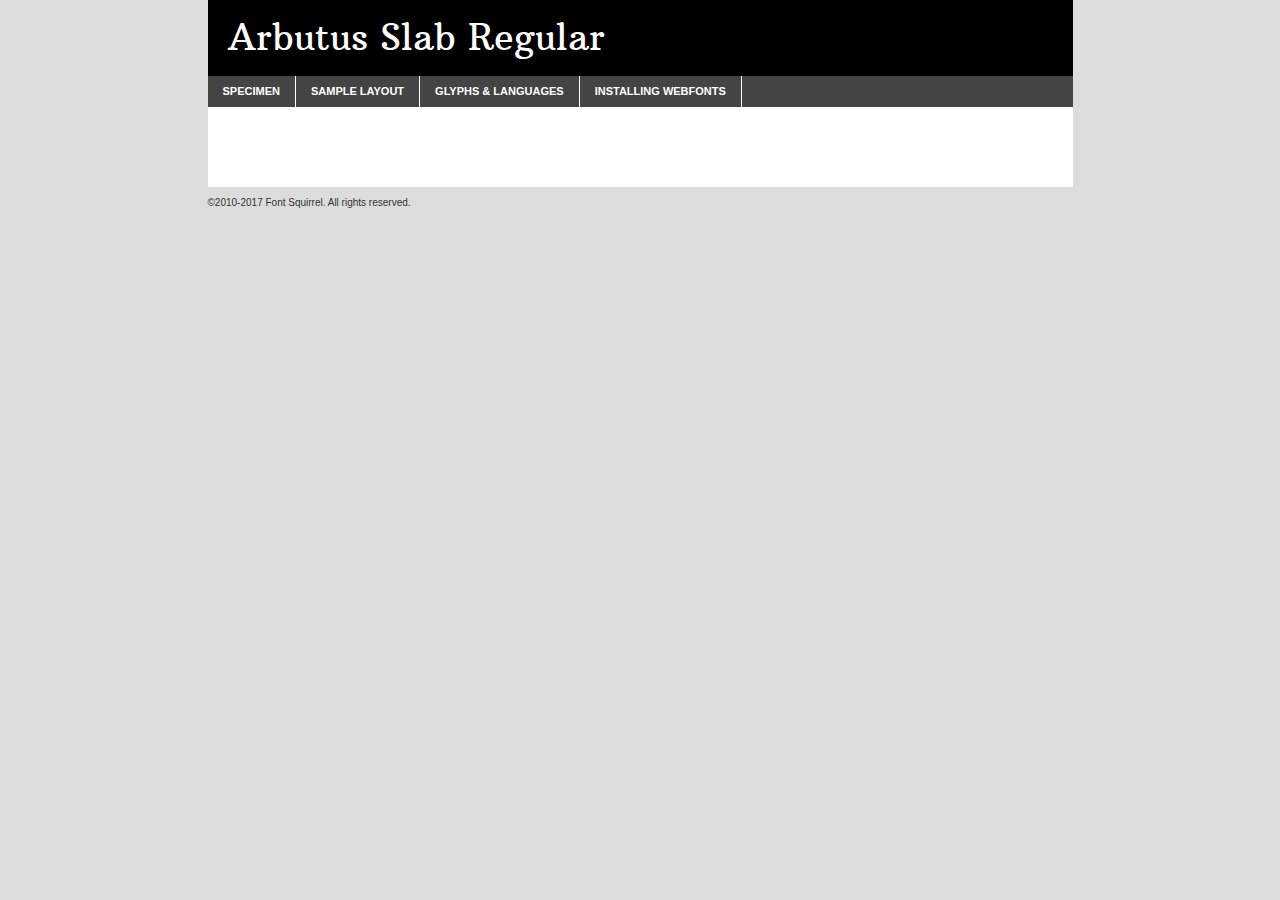
<file: fonts/arbutusslab-regular-demo.html>
<!DOCTYPE html PUBLIC "-//W3C//DTD XHTML 1.0 Transitional//EN"
        "http://www.w3.org/TR/xhtml1/DTD/xhtml1-transitional.dtd">

<html xmlns="http://www.w3.org/1999/xhtml" xml:lang="en" lang="en">
<head>
    <meta http-equiv="Content-Type" content="text/html; charset=utf-8"/>
    <script src="http://ajax.googleapis.com/ajax/libs/jquery/1.7.2/jquery.min.js" type="text/javascript" charset="utf-8"></script>
    <script type="text/javascript">
		(function($) {
			$.fn.easyTabs = function(option) {
				var param = jQuery.extend({ fadeSpeed: 'fast', defaultContent: 1, activeClass: 'active' }, option);
				$(this).each(function() {
					var thisId = '#' + this.id;
					if ( param.defaultContent == '' )
					{
						param.defaultContent = 1;
					}
					if ( typeof param.defaultContent == 'number' )
					{
						var defaultTab = $(thisId + ' .tabs li:eq(' + (param.defaultContent - 1) + ') a').attr('href').substr(1);
					}
					else
					{
						var defaultTab = param.defaultContent;
					}
					$(thisId + ' .tabs li a').each(function() {
						var tabToHide = $(this).attr('href').substr(1);
						$('#' + tabToHide).addClass('easytabs-tab-content');
					});
					hideAll();
					changeContent(defaultTab);

					function hideAll() {$(thisId + ' .easytabs-tab-content').hide();}

					function changeContent(tabId)
					{
						hideAll();
						$(thisId + ' .tabs li').removeClass(param.activeClass);
						$(thisId + ' .tabs li a[href=#' + tabId + ']').closest('li').addClass(param.activeClass);
						if ( param.fadeSpeed != 'none' )
						{
							$(thisId + ' #' + tabId).fadeIn(param.fadeSpeed);
						}
						else
						{
							$(thisId + ' #' + tabId).show();
						}
					}

					$(thisId + ' .tabs li').click(function() {
						var tabId = $(this).find('a').attr('href').substr(1);
						changeContent(tabId);
						return false;
					});
				});
			}
		})(jQuery);
    </script>
    <link rel="stylesheet" href="specimen_files/specimen_stylesheet.css" type="text/css" charset="utf-8"/>
    <link rel="stylesheet" href="stylesheet.css" type="text/css" charset="utf-8"/>

    <style type="text/css">
        		body {
			font-family: 'arbutus_slabregular';
        		}

            </style>

    <title>Arbutus Slab Regular Specimen</title>


    <script type="text/javascript" charset="utf-8">
		$(document).ready(function() {
			$('#container').easyTabs({ defaultContent: 1 });
		});
    </script>
</head>

<body>
<div id="container">
    <div id="header">
		Arbutus Slab Regular    </div>
    <ul class="tabs">
        <li><a href="#specimen">Specimen</a></li>
        <li><a href="#layout">Sample Layout</a></li>
		        <li><a href="#glyphs">Glyphs &amp; Languages</a></li>
        <li><a href="#installing">Installing Webfonts</a></li>

    </ul>

    <div id="main_content">


        <div id="specimen">

            <div class="section">
                <div class="grid12 firstcol">
                    <div class="huge">AaBb</div>
                </div>
            </div>

            <div class="section">
                <div class="glyph_range">A&#x200B;B&#x200b;C&#x200b;D&#x200b;E&#x200b;F&#x200b;G&#x200b;H&#x200b;I&#x200b;J&#x200b;K&#x200b;L&#x200b;M&#x200b;N&#x200b;O&#x200b;P&#x200b;Q&#x200b;R&#x200b;S&#x200b;T&#x200b;U&#x200b;V&#x200b;W&#x200b;X&#x200b;Y&#x200b;Z&#x200b;a&#x200b;b&#x200b;c&#x200b;d&#x200b;e&#x200b;f&#x200b;g&#x200b;h&#x200b;i&#x200b;j&#x200b;k&#x200b;l&#x200b;m&#x200b;n&#x200b;o&#x200b;p&#x200b;q&#x200b;r&#x200b;s&#x200b;t&#x200b;u&#x200b;v&#x200b;w&#x200b;x&#x200b;y&#x200b;z&#x200b;1&#x200b;2&#x200b;3&#x200b;4&#x200b;5&#x200b;6&#x200b;7&#x200b;8&#x200b;9&#x200b;0&#x200b;&amp;&#x200b;.&#x200b;,&#x200b;?&#x200b;!&#x200b;&#64;&#x200b;(&#x200b;)&#x200b;#&#x200b;$&#x200b;%&#x200b;*&#x200b;+&#x200b;-&#x200b;=&#x200b;:&#x200b;;</div>
            </div>
            <div class="section">
                <div class="grid12 firstcol">
                    <table class="sample_table">
                        <tr>
                            <td>10</td>
                            <td class="size10">abcdefghijklmnopqrstuvwxyzABCDEFGHIJKLMNOPQRSTUVWXYZ0123456789abcdefghijklmnopqrstuvwxyzABCDEFGHIJKLMNOPQRSTUVWXYZ0123456789abcdefghijklmnopqrstuvwxyzABCDEFGHIJKLMNOPQRSTUVWXYZ</td>
                        </tr>
                        <tr>
                            <td>11</td>
                            <td class="size11">abcdefghijklmnopqrstuvwxyzABCDEFGHIJKLMNOPQRSTUVWXYZ0123456789abcdefghijklmnopqrstuvwxyzABCDEFGHIJKLMNOPQRSTUVWXYZ0123456789abcdefghijklmnopqrstuvwxyzABCDEFGHIJKLMNOPQRSTUVWXYZ</td>
                        </tr>
                        <tr>
                            <td>12</td>
                            <td class="size12">abcdefghijklmnopqrstuvwxyzABCDEFGHIJKLMNOPQRSTUVWXYZ0123456789abcdefghijklmnopqrstuvwxyzABCDEFGHIJKLMNOPQRSTUVWXYZ0123456789abcdefghijklmnopqrstuvwxyzABCDEFGHIJKLMNOPQRSTUVWXYZ</td>
                        </tr>
                        <tr>
                            <td>13</td>
                            <td class="size13">abcdefghijklmnopqrstuvwxyzABCDEFGHIJKLMNOPQRSTUVWXYZ0123456789abcdefghijklmnopqrstuvwxyzABCDEFGHIJKLMNOPQRSTUVWXYZ0123456789abcdefghijklmnopqrstuvwxyzABCDEFGHIJKLMNOPQRSTUVWXYZ</td>
                        </tr>
                        <tr>
                            <td>14</td>
                            <td class="size14">abcdefghijklmnopqrstuvwxyzABCDEFGHIJKLMNOPQRSTUVWXYZ0123456789abcdefghijklmnopqrstuvwxyzABCDEFGHIJKLMNOPQRSTUVWXYZ0123456789abcdefghijklmnopqrstuvwxyzABCDEFGHIJKLMNOPQRSTUVWXYZ</td>
                        </tr>
                        <tr>
                            <td>16</td>
                            <td class="size16">abcdefghijklmnopqrstuvwxyzABCDEFGHIJKLMNOPQRSTUVWXYZ0123456789abcdefghijklmnopqrstuvwxyzABCDEFGHIJKLMNOPQRSTUVWXYZ</td>
                        </tr>
                        <tr>
                            <td>18</td>
                            <td class="size18">abcdefghijklmnopqrstuvwxyzABCDEFGHIJKLMNOPQRSTUVWXYZ0123456789abcdefghijklmnopqrstuvwxyzABCDEFGHIJKLMNOPQRSTUVWXYZ</td>
                        </tr>
                        <tr>
                            <td>20</td>
                            <td class="size20">abcdefghijklmnopqrstuvwxyzABCDEFGHIJKLMNOPQRSTUVWXYZ0123456789abcdefghijklmnopqrstuvwxyzABCDEFGHIJKLMNOPQRSTUVWXYZ</td>
                        </tr>
                        <tr>
                            <td>24</td>
                            <td class="size24">abcdefghijklmnopqrstuvwxyzABCDEFGHIJKLMNOPQRSTUVWXYZ0123456789abcdefghijklmnopqrstuvwxyzABCDEFGHIJKLMNOPQRSTUVWXYZ</td>
                        </tr>
                        <tr>
                            <td>30</td>
                            <td class="size30">abcdefghijklmnopqrstuvwxyzABCDEFGHIJKLMNOPQRSTUVWXYZ0123456789abcdefghijklmnopqrstuvwxyzABCDEFGHIJKLMNOPQRSTUVWXYZ</td>
                        </tr>
                        <tr>
                            <td>36</td>
                            <td class="size36">abcdefghijklmnopqrstuvwxyzABCDEFGHIJKLMNOPQRSTUVWXYZ0123456789abcdefghijklmnopqrstuvwxyzABCDEFGHIJKLMNOPQRSTUVWXYZ</td>
                        </tr>
                        <tr>
                            <td>48</td>
                            <td class="size48">abcdefghijklmnopqrstuvwxyzABCDEFGHIJKLMNOPQRSTUVWXYZ0123456789abcdefghijklmnopqrstuvwxyzABCDEFGHIJKLMNOPQRSTUVWXYZ</td>
                        </tr>
                        <tr>
                            <td>60</td>
                            <td class="size60">abcdefghijklmnopqrstuvwxyzABCDEFGHIJKLMNOPQRSTUVWXYZ0123456789abcdefghijklmnopqrstuvwxyzABCDEFGHIJKLMNOPQRSTUVWXYZ</td>
                        </tr>
                        <tr>
                            <td>72</td>
                            <td class="size72">abcdefghijklmnopqrstuvwxyzABCDEFGHIJKLMNOPQRSTUVWXYZ0123456789abcdefghijklmnopqrstuvwxyzABCDEFGHIJKLMNOPQRSTUVWXYZ</td>
                        </tr>
                        <tr>
                            <td>90</td>
                            <td class="size90">abcdefghijklmnopqrstuvwxyzABCDEFGHIJKLMNOPQRSTUVWXYZ0123456789abcdefghijklmnopqrstuvwxyzABCDEFGHIJKLMNOPQRSTUVWXYZ</td>
                        </tr>
                    </table>

                </div>

            </div>


            <div class="section" id="bodycomparison">


                <div id="xheight">
                    <div class="fontbody">&#x25FC;&#x25FC;&#x25FC;&#x25FC;&#x25FC;&#x25FC;&#x25FC;&#x25FC;&#x25FC;&#x25FC;&#x25FC;&#x25FC;&#x25FC;&#x25FC;&#x25FC;&#x25FC;&#x25FC;&#x25FC;&#x25FC;&#x25FC;&#x25FC;&#x25FC;&#x25FC;&#x25FC;&#x25FC;&#x25FC;&#x25FC;&#x25FC;&#x25FC;&#x25FC;&#x25FC;&#x25FC;&#x25FC;&#x25FC;&#x25FC;&#x25FC;&#x25FC;&#x25FC;&#x25FC;&#x25FC;&#x25FC;&#x25FC;&#x25FC;&#x25FC;&#x25FC;&#x25FC;&#x25FC;&#x25FC;&#x25FC;&#x25FC;&#x25FC;&#x25FC;&#x25FC;&#x25FC;&#x25FC;&#x25FC;&#x25FC;&#x25FC;&#x25FC;&#x25FC;&#x25FC;&#x25FC;&#x25FC;&#x25FC;&#x25FC;&#x25FC;&#x25FC;&#x25FC;&#x25FC;&#x25FC;&#x25FC;&#x25FC;&#x25FC;&#x25FC;&#x25FC;&#x25FC;&#x25FC;&#x25FC;&#x25FC;&#x25FC;&#x25FC;&#x25FC;&#x25FC;&#x25FC;&#x25FC;&#x25FC;&#x25FC;&#x25FC;&#x25FC;&#x25FC;&#x25FC;&#x25FC;&#x25FC;&#x25FC;&#x25FC;&#x25FC;&#x25FC;&#x25FC;&#x25FC;body</div>
                    <div class="arialbody">body</div>
                    <div class="verdanabody">body</div>
                    <div class="georgiabody">body</div>
                </div>
                <div class="fontbody" style="z-index:1">
                    body<span>Arbutus Slab Regular</span>
                </div>
                <div class="arialbody" style="z-index:1">
                    body<span>Arial</span>
                </div>
                <div class="verdanabody" style="z-index:1">
                    body<span>Verdana</span>
                </div>
                <div class="georgiabody" style="z-index:1">
                    body<span>Georgia</span>
                </div>


            </div>


            <div class="section psample psample_row1" id="">

                <div class="grid2 firstcol">
                    <p class="size10"><span>10.</span>Aenean lacinia bibendum nulla sed consectetur. Fusce dapibus, tellus ac cursus commodo, tortor mauris condimentum nibh, ut fermentum massa justo sit amet risus. Nullam id dolor id nibh ultricies vehicula ut id elit. Cum sociis natoque penatibus et magnis dis parturient montes, nascetur ridiculus mus. Nulla vitae elit libero, a pharetra augue.</p>

                </div>
                <div class="grid3">
                    <p class="size11"><span>11.</span>Aenean lacinia bibendum nulla sed consectetur. Fusce dapibus, tellus ac cursus commodo, tortor mauris condimentum nibh, ut fermentum massa justo sit amet risus. Nullam id dolor id nibh ultricies vehicula ut id elit. Cum sociis natoque penatibus et magnis dis parturient montes, nascetur ridiculus mus. Nulla vitae elit libero, a pharetra augue.</p>

                </div>
                <div class="grid3">
                    <p class="size12"><span>12.</span>Aenean lacinia bibendum nulla sed consectetur. Fusce dapibus, tellus ac cursus commodo, tortor mauris condimentum nibh, ut fermentum massa justo sit amet risus. Nullam id dolor id nibh ultricies vehicula ut id elit. Cum sociis natoque penatibus et magnis dis parturient montes, nascetur ridiculus mus. Nulla vitae elit libero, a pharetra augue.</p>

                </div>
                <div class="grid4">
                    <p class="size13"><span>13.</span>Aenean lacinia bibendum nulla sed consectetur. Fusce dapibus, tellus ac cursus commodo, tortor mauris condimentum nibh, ut fermentum massa justo sit amet risus. Nullam id dolor id nibh ultricies vehicula ut id elit. Cum sociis natoque penatibus et magnis dis parturient montes, nascetur ridiculus mus. Nulla vitae elit libero, a pharetra augue.</p>

                </div>
                <div class="white_blend"></div>

            </div>
            <div class="section psample psample_row2" id="">
                <div class="grid3 firstcol">
                    <p class="size14"><span>14.</span>Aenean lacinia bibendum nulla sed consectetur. Fusce dapibus, tellus ac cursus commodo, tortor mauris condimentum nibh, ut fermentum massa justo sit amet risus. Nullam id dolor id nibh ultricies vehicula ut id elit. Cum sociis natoque penatibus et magnis dis parturient montes, nascetur ridiculus mus. Nulla vitae elit libero, a pharetra augue.</p>

                </div>
                <div class="grid4">
                    <p class="size16"><span>16.</span>Aenean lacinia bibendum nulla sed consectetur. Fusce dapibus, tellus ac cursus commodo, tortor mauris condimentum nibh, ut fermentum massa justo sit amet risus. Nullam id dolor id nibh ultricies vehicula ut id elit. Cum sociis natoque penatibus et magnis dis parturient montes, nascetur ridiculus mus. Nulla vitae elit libero, a pharetra augue.</p>

                </div>
                <div class="grid5">
                    <p class="size18"><span>18.</span>Aenean lacinia bibendum nulla sed consectetur. Fusce dapibus, tellus ac cursus commodo, tortor mauris condimentum nibh, ut fermentum massa justo sit amet risus. Nullam id dolor id nibh ultricies vehicula ut id elit. Cum sociis natoque penatibus et magnis dis parturient montes, nascetur ridiculus mus. Nulla vitae elit libero, a pharetra augue.</p>

                </div>

                <div class="white_blend"></div>

            </div>

            <div class="section psample psample_row3" id="">
                <div class="grid5 firstcol">
                    <p class="size20"><span>20.</span>Aenean lacinia bibendum nulla sed consectetur. Fusce dapibus, tellus ac cursus commodo, tortor mauris condimentum nibh, ut fermentum massa justo sit amet risus. Nullam id dolor id nibh ultricies vehicula ut id elit. Cum sociis natoque penatibus et magnis dis parturient montes, nascetur ridiculus mus. Nulla vitae elit libero, a pharetra augue.</p>
                </div>
                <div class="grid7">
                    <p class="size24"><span>24.</span>Aenean lacinia bibendum nulla sed consectetur. Fusce dapibus, tellus ac cursus commodo, tortor mauris condimentum nibh, ut fermentum massa justo sit amet risus. Nullam id dolor id nibh ultricies vehicula ut id elit. Cum sociis natoque penatibus et magnis dis parturient montes, nascetur ridiculus mus. Nulla vitae elit libero, a pharetra augue.</p>
                </div>

                <div class="white_blend"></div>

            </div>

            <div class="section psample psample_row4" id="">
                <div class="grid12 firstcol">
                    <p class="size30"><span>30.</span>Aenean lacinia bibendum nulla sed consectetur. Fusce dapibus, tellus ac cursus commodo, tortor mauris condimentum nibh, ut fermentum massa justo sit amet risus. Nullam id dolor id nibh ultricies vehicula ut id elit. Cum sociis natoque penatibus et magnis dis parturient montes, nascetur ridiculus mus. Nulla vitae elit libero, a pharetra augue.</p>
                </div>
                <div class="white_blend"></div>

            </div>


            <div class="section psample psample_row1 fullreverse">
                <div class="grid2 firstcol">
                    <p class="size10"><span>10.</span>Aenean lacinia bibendum nulla sed consectetur. Fusce dapibus, tellus ac cursus commodo, tortor mauris condimentum nibh, ut fermentum massa justo sit amet risus. Nullam id dolor id nibh ultricies vehicula ut id elit. Cum sociis natoque penatibus et magnis dis parturient montes, nascetur ridiculus mus. Nulla vitae elit libero, a pharetra augue.</p>

                </div>
                <div class="grid3">
                    <p class="size11"><span>11.</span>Aenean lacinia bibendum nulla sed consectetur. Fusce dapibus, tellus ac cursus commodo, tortor mauris condimentum nibh, ut fermentum massa justo sit amet risus. Nullam id dolor id nibh ultricies vehicula ut id elit. Cum sociis natoque penatibus et magnis dis parturient montes, nascetur ridiculus mus. Nulla vitae elit libero, a pharetra augue.</p>

                </div>
                <div class="grid3">
                    <p class="size12"><span>12.</span>Aenean lacinia bibendum nulla sed consectetur. Fusce dapibus, tellus ac cursus commodo, tortor mauris condimentum nibh, ut fermentum massa justo sit amet risus. Nullam id dolor id nibh ultricies vehicula ut id elit. Cum sociis natoque penatibus et magnis dis parturient montes, nascetur ridiculus mus. Nulla vitae elit libero, a pharetra augue.</p>

                </div>
                <div class="grid4">
                    <p class="size13"><span>13.</span>Aenean lacinia bibendum nulla sed consectetur. Fusce dapibus, tellus ac cursus commodo, tortor mauris condimentum nibh, ut fermentum massa justo sit amet risus. Nullam id dolor id nibh ultricies vehicula ut id elit. Cum sociis natoque penatibus et magnis dis parturient montes, nascetur ridiculus mus. Nulla vitae elit libero, a pharetra augue.</p>

                </div>
                <div class="black_blend"></div>

            </div>

            <div class="section psample psample_row2 fullreverse">
                <div class="grid3 firstcol">
                    <p class="size14"><span>14.</span>Aenean lacinia bibendum nulla sed consectetur. Fusce dapibus, tellus ac cursus commodo, tortor mauris condimentum nibh, ut fermentum massa justo sit amet risus. Nullam id dolor id nibh ultricies vehicula ut id elit. Cum sociis natoque penatibus et magnis dis parturient montes, nascetur ridiculus mus. Nulla vitae elit libero, a pharetra augue.</p>

                </div>
                <div class="grid4">
                    <p class="size16"><span>16.</span>Aenean lacinia bibendum nulla sed consectetur. Fusce dapibus, tellus ac cursus commodo, tortor mauris condimentum nibh, ut fermentum massa justo sit amet risus. Nullam id dolor id nibh ultricies vehicula ut id elit. Cum sociis natoque penatibus et magnis dis parturient montes, nascetur ridiculus mus. Nulla vitae elit libero, a pharetra augue.</p>

                </div>
                <div class="grid5">
                    <p class="size18"><span>18.</span>Aenean lacinia bibendum nulla sed consectetur. Fusce dapibus, tellus ac cursus commodo, tortor mauris condimentum nibh, ut fermentum massa justo sit amet risus. Nullam id dolor id nibh ultricies vehicula ut id elit. Cum sociis natoque penatibus et magnis dis parturient montes, nascetur ridiculus mus. Nulla vitae elit libero, a pharetra augue.</p>

                </div>
                <div class="black_blend"></div>

            </div>

            <div class="section psample fullreverse psample_row3" id="">
                <div class="grid5 firstcol">
                    <p class="size20"><span>20.</span>Aenean lacinia bibendum nulla sed consectetur. Fusce dapibus, tellus ac cursus commodo, tortor mauris condimentum nibh, ut fermentum massa justo sit amet risus. Nullam id dolor id nibh ultricies vehicula ut id elit. Cum sociis natoque penatibus et magnis dis parturient montes, nascetur ridiculus mus. Nulla vitae elit libero, a pharetra augue.</p>
                </div>
                <div class="grid7">
                    <p class="size24"><span>24.</span>Aenean lacinia bibendum nulla sed consectetur. Fusce dapibus, tellus ac cursus commodo, tortor mauris condimentum nibh, ut fermentum massa justo sit amet risus. Nullam id dolor id nibh ultricies vehicula ut id elit. Cum sociis natoque penatibus et magnis dis parturient montes, nascetur ridiculus mus. Nulla vitae elit libero, a pharetra augue.</p>
                </div>

                <div class="black_blend"></div>

            </div>

            <div class="section psample fullreverse psample_row4" id="" style="border-bottom: 20px #000 solid;">
                <div class="grid12 firstcol">
                    <p class="size30"><span>30.</span>Aenean lacinia bibendum nulla sed consectetur. Fusce dapibus, tellus ac cursus commodo, tortor mauris condimentum nibh, ut fermentum massa justo sit amet risus. Nullam id dolor id nibh ultricies vehicula ut id elit. Cum sociis natoque penatibus et magnis dis parturient montes, nascetur ridiculus mus. Nulla vitae elit libero, a pharetra augue.</p>
                </div>
                <div class="black_blend"></div>

            </div>


        </div>

        <div id="layout">

            <div class="section">

                <div class="grid12 firstcol">
                    <h1>Lorem Ipsum Dolor</h1>
                    <h2>Etiam porta sem malesuada magna mollis euismod</h2>

                    <p class="byline">By <a href="#link">Aenean Lacinia</a></p>
                </div>
            </div>
            <div class="section">
                <div class="grid8 firstcol">
                    <p class="large">Donec sed odio dui. Morbi leo risus, porta ac consectetur ac, vestibulum at eros. Fusce dapibus, tellus ac cursus commodo, tortor mauris condimentum nibh, ut fermentum massa justo sit amet risus. </p>


                    <h3>Pellentesque ornare sem</h3>

                    <p>Maecenas sed diam eget risus varius blandit sit amet non magna. Maecenas faucibus mollis interdum. Donec ullamcorper nulla non metus auctor fringilla. Nullam id dolor id nibh ultricies vehicula ut id elit. Nullam id dolor id nibh ultricies vehicula ut id elit. </p>

                    <p>Aenean eu leo quam. Pellentesque ornare sem lacinia quam venenatis vestibulum. Lorem ipsum dolor sit amet, consectetur adipiscing elit. Cum sociis natoque penatibus et magnis dis parturient montes, nascetur ridiculus mus. </p>

                    <p>Nulla vitae elit libero, a pharetra augue. Praesent commodo cursus magna, vel scelerisque nisl consectetur et. Aenean lacinia bibendum nulla sed consectetur. </p>

                    <p>Nullam quis risus eget urna mollis ornare vel eu leo. Nullam quis risus eget urna mollis ornare vel eu leo. Maecenas sed diam eget risus varius blandit sit amet non magna. Donec ullamcorper nulla non metus auctor fringilla. </p>

                    <h3>Cras mattis consectetur</h3>

                    <p>Aenean eu leo quam. Pellentesque ornare sem lacinia quam venenatis vestibulum. Aenean lacinia bibendum nulla sed consectetur. Integer posuere erat a ante venenatis dapibus posuere velit aliquet. Cras mattis consectetur purus sit amet fermentum. </p>

                    <p>Nullam id dolor id nibh ultricies vehicula ut id elit. Nullam quis risus eget urna mollis ornare vel eu leo. Cras mattis consectetur purus sit amet fermentum.</p>
                </div>

                <div class="grid4 sidebar">

                    <div class="box reverse">
                        <p class="last">Nullam quis risus eget urna mollis ornare vel eu leo. Donec ullamcorper nulla non metus auctor fringilla. Cras mattis consectetur purus sit amet fermentum. Sed posuere consectetur est at lobortis. Lorem ipsum dolor sit amet, consectetur adipiscing elit. </p>
                    </div>

                    <p class="caption">Maecenas sed diam eget risus varius.</p>

                    <p>Vestibulum id ligula porta felis euismod semper. Integer posuere erat a ante venenatis dapibus posuere velit aliquet. Vestibulum id ligula porta felis euismod semper. Sed posuere consectetur est at lobortis. Maecenas sed diam eget risus varius blandit sit amet non magna. Fusce dapibus, tellus ac cursus commodo, tortor mauris condimentum nibh, ut fermentum massa justo sit amet risus. </p>


                    <p>Duis mollis, est non commodo luctus, nisi erat porttitor ligula, eget lacinia odio sem nec elit. Aenean lacinia bibendum nulla sed consectetur. Vivamus sagittis lacus vel augue laoreet rutrum faucibus dolor auctor. Aenean lacinia bibendum nulla sed consectetur. Nullam quis risus eget urna mollis ornare vel eu leo. </p>

                    <p>Praesent commodo cursus magna, vel scelerisque nisl consectetur et. Donec ullamcorper nulla non metus auctor fringilla. Maecenas faucibus mollis interdum. Fusce dapibus, tellus ac cursus commodo, tortor mauris condimentum nibh, ut fermentum massa justo sit amet risus. </p>

                </div>
            </div>

        </div>


		

        <div id="glyphs">
            <div class="section">
                <div class="grid12 firstcol">

                    <h1>Language Support</h1>
                    <p>The subset of Arbutus Slab Regular in this kit supports the following languages:<br/>

						Albanian, Basque, Breton, Chamorro, Danish, Dutch, English, Faroese, Finnish, French, Frisian, Galician, German, Icelandic, Italian, Malagasy, Norwegian, Portuguese, Spanish, Alsatian, Aragonese, Arapaho, Arrernte, Asturian, Aymara, Bislama, Cebuano, Corsican, Fijian, French_creole, Genoese, Gilbertese, Greenlandic, Haitian_creole, Hiligaynon, Hmong, Hopi, Ibanag, Iloko_ilokano, Indonesian, Interglossa_glosa, Interlingua, Irish_gaelic, Jerriais, Lojban, Lombard, Luxembourgeois, Manx, Mohawk, Norfolk_pitcairnese, Occitan, Oromo, Pangasinan, Papiamento, Piedmontese, Potawatomi, Rhaeto-romance, Romansh, Rotokas, Sami_lule, Samoan, Sardinian, Scots_gaelic, Seychelles_creole, Shona, Sicilian, Somali, Southern_ndebele, Swahili, Swati_swazi, Tagalog_filipino_pilipino, Tetum, Tok_pisin, Uyghur_latinized, Volapuk, Walloon, Warlpiri, Xhosa, Yapese, Zulu, Latinbasic, Ubasic, Demo                    </p>
                    <h1>Glyph Chart</h1>
                    <p>The subset of Arbutus Slab Regular in this kit includes all the glyphs listed below. Unicode entities are included above each glyph to help you insert individual characters into your layout.</p>
                    <div id="glyph_chart">

																																	                                <div><p>&amp;#1;</p>&#1;</div>
																				                                <div><p>&amp;#2;</p>&#2;</div>
																				                                <div><p>&amp;#3;</p>&#3;</div>
																				                                <div><p>&amp;#4;</p>&#4;</div>
																				                                <div><p>&amp;#5;</p>&#5;</div>
																				                                <div><p>&amp;#6;</p>&#6;</div>
																				                                <div><p>&amp;#7;</p>&#7;</div>
																				                                <div><p>&amp;#8;</p>&#8;</div>
																				                                <div><p>&amp;#9;</p>&#9;</div>
																				                                <div><p>&amp;#10;</p>&#10;</div>
																				                                <div><p>&amp;#13;</p>&#13;</div>
																				                                <div><p>&amp;#16;</p>&#16;</div>
																				                                <div><p>&amp;#17;</p>&#17;</div>
																				                                <div><p>&amp;#18;</p>&#18;</div>
																				                                <div><p>&amp;#19;</p>&#19;</div>
																				                                <div><p>&amp;#20;</p>&#20;</div>
																				                                <div><p>&amp;#21;</p>&#21;</div>
																				                                <div><p>&amp;#22;</p>&#22;</div>
																				                                <div><p>&amp;#23;</p>&#23;</div>
																				                                <div><p>&amp;#24;</p>&#24;</div>
																				                                <div><p>&amp;#25;</p>&#25;</div>
																				                                <div><p>&amp;#30;</p>&#30;</div>
																				                                <div><p>&amp;#31;</p>&#31;</div>
																				                                <div><p>&amp;#32;</p>&#32;</div>
																				                                <div><p>&amp;#33;</p>&#33;</div>
																				                                <div><p>&amp;#34;</p>&#34;</div>
																				                                <div><p>&amp;#35;</p>&#35;</div>
																				                                <div><p>&amp;#36;</p>&#36;</div>
																				                                <div><p>&amp;#37;</p>&#37;</div>
																				                                <div><p>&amp;#38;</p>&#38;</div>
																				                                <div><p>&amp;#39;</p>&#39;</div>
																				                                <div><p>&amp;#40;</p>&#40;</div>
																				                                <div><p>&amp;#41;</p>&#41;</div>
																				                                <div><p>&amp;#42;</p>&#42;</div>
																				                                <div><p>&amp;#43;</p>&#43;</div>
																				                                <div><p>&amp;#44;</p>&#44;</div>
																				                                <div><p>&amp;#45;</p>&#45;</div>
																				                                <div><p>&amp;#46;</p>&#46;</div>
																				                                <div><p>&amp;#47;</p>&#47;</div>
																				                                <div><p>&amp;#48;</p>&#48;</div>
																				                                <div><p>&amp;#49;</p>&#49;</div>
																				                                <div><p>&amp;#50;</p>&#50;</div>
																				                                <div><p>&amp;#51;</p>&#51;</div>
																				                                <div><p>&amp;#52;</p>&#52;</div>
																				                                <div><p>&amp;#53;</p>&#53;</div>
																				                                <div><p>&amp;#54;</p>&#54;</div>
																				                                <div><p>&amp;#55;</p>&#55;</div>
																				                                <div><p>&amp;#56;</p>&#56;</div>
																				                                <div><p>&amp;#57;</p>&#57;</div>
																				                                <div><p>&amp;#58;</p>&#58;</div>
																				                                <div><p>&amp;#59;</p>&#59;</div>
																				                                <div><p>&amp;#60;</p>&#60;</div>
																				                                <div><p>&amp;#61;</p>&#61;</div>
																				                                <div><p>&amp;#62;</p>&#62;</div>
																				                                <div><p>&amp;#63;</p>&#63;</div>
																				                                <div><p>&amp;#64;</p>&#64;</div>
																				                                <div><p>&amp;#65;</p>&#65;</div>
																				                                <div><p>&amp;#66;</p>&#66;</div>
																				                                <div><p>&amp;#67;</p>&#67;</div>
																				                                <div><p>&amp;#68;</p>&#68;</div>
																				                                <div><p>&amp;#69;</p>&#69;</div>
																				                                <div><p>&amp;#70;</p>&#70;</div>
																				                                <div><p>&amp;#71;</p>&#71;</div>
																				                                <div><p>&amp;#72;</p>&#72;</div>
																				                                <div><p>&amp;#73;</p>&#73;</div>
																				                                <div><p>&amp;#74;</p>&#74;</div>
																				                                <div><p>&amp;#75;</p>&#75;</div>
																				                                <div><p>&amp;#76;</p>&#76;</div>
																				                                <div><p>&amp;#77;</p>&#77;</div>
																				                                <div><p>&amp;#78;</p>&#78;</div>
																				                                <div><p>&amp;#79;</p>&#79;</div>
																				                                <div><p>&amp;#80;</p>&#80;</div>
																				                                <div><p>&amp;#81;</p>&#81;</div>
																				                                <div><p>&amp;#82;</p>&#82;</div>
																				                                <div><p>&amp;#83;</p>&#83;</div>
																				                                <div><p>&amp;#84;</p>&#84;</div>
																				                                <div><p>&amp;#85;</p>&#85;</div>
																				                                <div><p>&amp;#86;</p>&#86;</div>
																				                                <div><p>&amp;#87;</p>&#87;</div>
																				                                <div><p>&amp;#88;</p>&#88;</div>
																				                                <div><p>&amp;#89;</p>&#89;</div>
																				                                <div><p>&amp;#90;</p>&#90;</div>
																				                                <div><p>&amp;#91;</p>&#91;</div>
																				                                <div><p>&amp;#92;</p>&#92;</div>
																				                                <div><p>&amp;#93;</p>&#93;</div>
																				                                <div><p>&amp;#94;</p>&#94;</div>
																				                                <div><p>&amp;#95;</p>&#95;</div>
																				                                <div><p>&amp;#96;</p>&#96;</div>
																				                                <div><p>&amp;#97;</p>&#97;</div>
																				                                <div><p>&amp;#98;</p>&#98;</div>
																				                                <div><p>&amp;#99;</p>&#99;</div>
																				                                <div><p>&amp;#100;</p>&#100;</div>
																				                                <div><p>&amp;#101;</p>&#101;</div>
																				                                <div><p>&amp;#102;</p>&#102;</div>
																				                                <div><p>&amp;#103;</p>&#103;</div>
																				                                <div><p>&amp;#104;</p>&#104;</div>
																				                                <div><p>&amp;#105;</p>&#105;</div>
																				                                <div><p>&amp;#106;</p>&#106;</div>
																				                                <div><p>&amp;#107;</p>&#107;</div>
																				                                <div><p>&amp;#108;</p>&#108;</div>
																				                                <div><p>&amp;#109;</p>&#109;</div>
																				                                <div><p>&amp;#110;</p>&#110;</div>
																				                                <div><p>&amp;#111;</p>&#111;</div>
																				                                <div><p>&amp;#112;</p>&#112;</div>
																				                                <div><p>&amp;#113;</p>&#113;</div>
																				                                <div><p>&amp;#114;</p>&#114;</div>
																				                                <div><p>&amp;#115;</p>&#115;</div>
																				                                <div><p>&amp;#116;</p>&#116;</div>
																				                                <div><p>&amp;#117;</p>&#117;</div>
																				                                <div><p>&amp;#118;</p>&#118;</div>
																				                                <div><p>&amp;#119;</p>&#119;</div>
																				                                <div><p>&amp;#120;</p>&#120;</div>
																				                                <div><p>&amp;#121;</p>&#121;</div>
																				                                <div><p>&amp;#122;</p>&#122;</div>
																				                                <div><p>&amp;#123;</p>&#123;</div>
																				                                <div><p>&amp;#124;</p>&#124;</div>
																				                                <div><p>&amp;#125;</p>&#125;</div>
																				                                <div><p>&amp;#126;</p>&#126;</div>
																				                                <div><p>&amp;#127;</p>&#127;</div>
																				                                <div><p>&amp;#160;</p>&#160;</div>
																				                                <div><p>&amp;#161;</p>&#161;</div>
																				                                <div><p>&amp;#162;</p>&#162;</div>
																				                                <div><p>&amp;#163;</p>&#163;</div>
																				                                <div><p>&amp;#164;</p>&#164;</div>
																				                                <div><p>&amp;#165;</p>&#165;</div>
																				                                <div><p>&amp;#166;</p>&#166;</div>
																				                                <div><p>&amp;#167;</p>&#167;</div>
																				                                <div><p>&amp;#168;</p>&#168;</div>
																				                                <div><p>&amp;#169;</p>&#169;</div>
																				                                <div><p>&amp;#170;</p>&#170;</div>
																				                                <div><p>&amp;#171;</p>&#171;</div>
																				                                <div><p>&amp;#172;</p>&#172;</div>
																				                                <div><p>&amp;#173;</p>&#173;</div>
																				                                <div><p>&amp;#174;</p>&#174;</div>
																				                                <div><p>&amp;#175;</p>&#175;</div>
																				                                <div><p>&amp;#176;</p>&#176;</div>
																				                                <div><p>&amp;#177;</p>&#177;</div>
																				                                <div><p>&amp;#178;</p>&#178;</div>
																				                                <div><p>&amp;#179;</p>&#179;</div>
																				                                <div><p>&amp;#180;</p>&#180;</div>
																				                                <div><p>&amp;#181;</p>&#181;</div>
																				                                <div><p>&amp;#182;</p>&#182;</div>
																				                                <div><p>&amp;#183;</p>&#183;</div>
																				                                <div><p>&amp;#184;</p>&#184;</div>
																				                                <div><p>&amp;#185;</p>&#185;</div>
																				                                <div><p>&amp;#186;</p>&#186;</div>
																				                                <div><p>&amp;#187;</p>&#187;</div>
																				                                <div><p>&amp;#188;</p>&#188;</div>
																				                                <div><p>&amp;#189;</p>&#189;</div>
																				                                <div><p>&amp;#190;</p>&#190;</div>
																				                                <div><p>&amp;#191;</p>&#191;</div>
																				                                <div><p>&amp;#192;</p>&#192;</div>
																				                                <div><p>&amp;#193;</p>&#193;</div>
																				                                <div><p>&amp;#194;</p>&#194;</div>
																				                                <div><p>&amp;#195;</p>&#195;</div>
																				                                <div><p>&amp;#196;</p>&#196;</div>
																				                                <div><p>&amp;#197;</p>&#197;</div>
																				                                <div><p>&amp;#198;</p>&#198;</div>
																				                                <div><p>&amp;#199;</p>&#199;</div>
																				                                <div><p>&amp;#200;</p>&#200;</div>
																				                                <div><p>&amp;#201;</p>&#201;</div>
																				                                <div><p>&amp;#202;</p>&#202;</div>
																				                                <div><p>&amp;#203;</p>&#203;</div>
																				                                <div><p>&amp;#204;</p>&#204;</div>
																				                                <div><p>&amp;#205;</p>&#205;</div>
																				                                <div><p>&amp;#206;</p>&#206;</div>
																				                                <div><p>&amp;#207;</p>&#207;</div>
																				                                <div><p>&amp;#208;</p>&#208;</div>
																				                                <div><p>&amp;#209;</p>&#209;</div>
																				                                <div><p>&amp;#210;</p>&#210;</div>
																				                                <div><p>&amp;#211;</p>&#211;</div>
																				                                <div><p>&amp;#212;</p>&#212;</div>
																				                                <div><p>&amp;#213;</p>&#213;</div>
																				                                <div><p>&amp;#214;</p>&#214;</div>
																				                                <div><p>&amp;#215;</p>&#215;</div>
																				                                <div><p>&amp;#216;</p>&#216;</div>
																				                                <div><p>&amp;#217;</p>&#217;</div>
																				                                <div><p>&amp;#218;</p>&#218;</div>
																				                                <div><p>&amp;#219;</p>&#219;</div>
																				                                <div><p>&amp;#220;</p>&#220;</div>
																				                                <div><p>&amp;#221;</p>&#221;</div>
																				                                <div><p>&amp;#222;</p>&#222;</div>
																				                                <div><p>&amp;#223;</p>&#223;</div>
																				                                <div><p>&amp;#224;</p>&#224;</div>
																				                                <div><p>&amp;#225;</p>&#225;</div>
																				                                <div><p>&amp;#226;</p>&#226;</div>
																				                                <div><p>&amp;#227;</p>&#227;</div>
																				                                <div><p>&amp;#228;</p>&#228;</div>
																				                                <div><p>&amp;#229;</p>&#229;</div>
																				                                <div><p>&amp;#230;</p>&#230;</div>
																				                                <div><p>&amp;#231;</p>&#231;</div>
																				                                <div><p>&amp;#232;</p>&#232;</div>
																				                                <div><p>&amp;#233;</p>&#233;</div>
																				                                <div><p>&amp;#234;</p>&#234;</div>
																				                                <div><p>&amp;#235;</p>&#235;</div>
																				                                <div><p>&amp;#236;</p>&#236;</div>
																				                                <div><p>&amp;#237;</p>&#237;</div>
																				                                <div><p>&amp;#238;</p>&#238;</div>
																				                                <div><p>&amp;#239;</p>&#239;</div>
																				                                <div><p>&amp;#240;</p>&#240;</div>
																				                                <div><p>&amp;#241;</p>&#241;</div>
																				                                <div><p>&amp;#242;</p>&#242;</div>
																				                                <div><p>&amp;#243;</p>&#243;</div>
																				                                <div><p>&amp;#244;</p>&#244;</div>
																				                                <div><p>&amp;#245;</p>&#245;</div>
																				                                <div><p>&amp;#246;</p>&#246;</div>
																				                                <div><p>&amp;#247;</p>&#247;</div>
																				                                <div><p>&amp;#248;</p>&#248;</div>
																				                                <div><p>&amp;#249;</p>&#249;</div>
																				                                <div><p>&amp;#250;</p>&#250;</div>
																				                                <div><p>&amp;#251;</p>&#251;</div>
																				                                <div><p>&amp;#252;</p>&#252;</div>
																				                                <div><p>&amp;#253;</p>&#253;</div>
																				                                <div><p>&amp;#254;</p>&#254;</div>
																				                                <div><p>&amp;#255;</p>&#255;</div>
																				                                <div><p>&amp;#338;</p>&#338;</div>
																				                                <div><p>&amp;#339;</p>&#339;</div>
																				                                <div><p>&amp;#376;</p>&#376;</div>
																				                                <div><p>&amp;#710;</p>&#710;</div>
																				                                <div><p>&amp;#732;</p>&#732;</div>
																				                                <div><p>&amp;#8192;</p>&#8192;</div>
																				                                <div><p>&amp;#8193;</p>&#8193;</div>
																				                                <div><p>&amp;#8194;</p>&#8194;</div>
																				                                <div><p>&amp;#8195;</p>&#8195;</div>
																				                                <div><p>&amp;#8196;</p>&#8196;</div>
																				                                <div><p>&amp;#8197;</p>&#8197;</div>
																				                                <div><p>&amp;#8198;</p>&#8198;</div>
																				                                <div><p>&amp;#8199;</p>&#8199;</div>
																				                                <div><p>&amp;#8200;</p>&#8200;</div>
																				                                <div><p>&amp;#8201;</p>&#8201;</div>
																				                                <div><p>&amp;#8202;</p>&#8202;</div>
																				                                <div><p>&amp;#8208;</p>&#8208;</div>
																				                                <div><p>&amp;#8209;</p>&#8209;</div>
																				                                <div><p>&amp;#8210;</p>&#8210;</div>
																				                                <div><p>&amp;#8211;</p>&#8211;</div>
																				                                <div><p>&amp;#8212;</p>&#8212;</div>
																				                                <div><p>&amp;#8216;</p>&#8216;</div>
																				                                <div><p>&amp;#8217;</p>&#8217;</div>
																				                                <div><p>&amp;#8218;</p>&#8218;</div>
																				                                <div><p>&amp;#8220;</p>&#8220;</div>
																				                                <div><p>&amp;#8221;</p>&#8221;</div>
																				                                <div><p>&amp;#8222;</p>&#8222;</div>
																				                                <div><p>&amp;#8226;</p>&#8226;</div>
																				                                <div><p>&amp;#8230;</p>&#8230;</div>
																				                                <div><p>&amp;#8239;</p>&#8239;</div>
																				                                <div><p>&amp;#8249;</p>&#8249;</div>
																				                                <div><p>&amp;#8250;</p>&#8250;</div>
																				                                <div><p>&amp;#8287;</p>&#8287;</div>
																				                                <div><p>&amp;#8364;</p>&#8364;</div>
																				                                <div><p>&amp;#8482;</p>&#8482;</div>
																				                                <div><p>&amp;#9724;</p>&#9724;</div>
																				                                <div><p>&amp;#64257;</p>&#64257;</div>
																				                                <div><p>&amp;#64258;</p>&#64258;</div>
																				                                <div><p>&amp;#64259;</p>&#64259;</div>
																				                                <div><p>&amp;#64260;</p>&#64260;</div>
																																                    </div>
                </div>


            </div>
        </div>


        <div id="specs">

        </div>

        <div id="installing">
            <div class="section">
                <div class="grid7 firstcol">
                    <h1>Installing Webfonts</h1>

                    <p>Webfonts are supported by all major browser platforms but not all in the same way. There are currently four different font formats that must be included in order to target all browsers. This includes TTF, WOFF, EOT and SVG.</p>

                    <h2>1. Upload your webfonts</h2>
                    <p>You must upload your webfont kit to your website. They should be in or near the same directory as your CSS files.</p>

                    <h2>2. Include the webfont stylesheet</h2>
                    <p>A special CSS @font-face declaration helps the various browsers select the appropriate font it needs without causing you a bunch of headaches. Learn more about this syntax by reading the <a href="https://www.fontspring.com/blog/further-hardening-of-the-bulletproof-syntax">Fontspring blog post</a> about it. The code for it is as follows:</p>


                    <code>
                        @font-face{
                        font-family: 'MyWebFont';
                        src: url('WebFont.eot');
                        src: url('WebFont.eot?#iefix') format('embedded-opentype'),
                        url('WebFont.woff') format('woff'),
                        url('WebFont.ttf') format('truetype'),
                        url('WebFont.svg#webfont') format('svg');
                        }
                    </code>

                    <p>We've already gone ahead and generated the code for you. All you have to do is link to the stylesheet in your HTML, like this:</p>
                    <code>&lt;link rel=&quot;stylesheet&quot; href=&quot;stylesheet.css&quot; type=&quot;text/css&quot; charset=&quot;utf-8&quot; /&gt;</code>

                    <h2>3. Modify your own stylesheet</h2>
                    <p>To take advantage of your new fonts, you must tell your stylesheet to use them. Look at the original @font-face declaration above and find the property called "font-family." The name linked there will be what you use to reference the font. Prepend that webfont name to the font stack in the "font-family" property, inside the selector you want to change. For example:</p>
                    <code>p { font-family: 'WebFont', Arial, sans-serif; }</code>

                    <h2>4. Test</h2>
                    <p>Getting webfonts to work cross-browser <em>can</em> be tricky. Use the information in the sidebar to help you if you find that fonts aren't loading in a particular browser.</p>
                </div>

                <div class="grid5 sidebar">
                    <div class="box">
                        <h2>Troubleshooting<br/>Font-Face Problems</h2>
                        <p>Having trouble getting your webfonts to load in your new website? Here are some tips to sort out what might be the problem.</p>

                        <h3>Fonts not showing in any browser</h3>

                        <p>This sounds like you need to work on the plumbing. You either did not upload the fonts to the correct directory, or you did not link the fonts properly in the CSS. If you've confirmed that all this is correct and you still have a problem, take a look at your .htaccess file and see if requests are getting intercepted.</p>

                        <h3>Fonts not loading in iPhone or iPad</h3>

                        <p>The most common problem here is that you are serving the fonts from an IIS server. IIS refuses to serve files that have unknown MIME types. If that is the case, you must set the MIME type for SVG to "image/svg+xml" in the server settings. Follow these instructions from Microsoft if you need help.</p>

                        <h3>Fonts not loading in Firefox</h3>

                        <p>The primary reason for this failure? You are still using a version Firefox older than 3.5. So upgrade already! If that isn't it, then you are very likely serving fonts from a different domain. Firefox requires that all font assets be served from the same domain. Lastly it is possible that you need to add WOFF to your list of MIME types (if you are serving via IIS.)</p>

                        <h3>Fonts not loading in IE</h3>

                        <p>Are you looking at Internet Explorer on an actual Windows machine or are you cheating by using a service like Adobe BrowserLab? Many of these screenshot services do not render @font-face for IE. Best to test it on a real machine.</p>

                        <h3>Fonts not loading in IE9</h3>

                        <p>IE9, like Firefox, requires that fonts be served from the same domain as the website. Make sure that is the case.</p>
                    </div>
                </div>
            </div>

        </div>

    </div>
    <div id="footer">
        <p>&copy;2010-2017 Font Squirrel. All rights reserved.</p>
    </div>
</div>
</body>
</html>
</file>
<file: minimal-table.css>
html {
    font-family: sans-serif;
  }
  
  table {
    border-collapse: collapse;
    border: 2px solid rgb(200,200,200);
    letter-spacing: 1px;
    font-size: 0.8rem;
  }
  
  td, th {
    border: 1px solid rgb(190,190,190);
    padding: 10px 20px;
  }
  
  th {
    background-color: rgb(235,235,235);
  }
  
  td {
    text-align: center;
  }
  
  tr:nth-child(even) td {
    background-color: rgb(250,250,250);
  }
  
  tr:nth-child(odd) td {
    background-color: rgb(245,245,245);
  }
  
  caption {
    padding: 10px;
  }
</file>
<file: web-font-start.css>
/* General setup */
@font-face {
  font-family: 'arbutus_slabregular';
  src: url('fonts/arbutusslab-regular-webfont.woff2') format('woff2'),
       url('fonts/arbutusslab-regular-webfont.woff') format('woff');
  font-weight: normal;
  font-style: normal;

}

@font-face {
  font-family: 'alegreyaregular';
  src: url('fonts/alegreya-regular-webfont.woff2') format('woff2'),
       url('fonts/alegreya-regular-webfont.woff') format('woff');
  font-weight: normal;
  font-style: normal;

}

html {
    font-size: 10px;
    margin: 0;
    font-family: sans-serif;
  }
  
  body {
    width: 80%;
    max-width: 800px;
    margin: 0 auto;
  }
  
  /* Typography */
  
  h1 {
    font-size: 3.2rem;
    font-family: 'arbutus_slabregular', serif;
  }
  
  h2 {
    font-size: 2.4rem;
    font-family: 'alegreyaregular', sans-serif;
  }
  
  p {
    font-size: 1.4rem;
    line-height: 1.6;
    word-spacing: 0.6rem;
    font-family: 'Abhaya Libre', sans-serif;
  }
</file>
<file: fonts/stylesheet.css>
/*! Generated by Font Squirrel (https://www.fontsquirrel.com) on June 16, 2024 */



@font-face {
    font-family: 'arbutus_slabregular';
    src: url('arbutusslab-regular-webfont.woff2') format('woff2'),
         url('arbutusslab-regular-webfont.woff') format('woff');
    font-weight: normal;
    font-style: normal;

}




@font-face {
    font-family: 'alegreyaregular';
    src: url('alegreya-regular-webfont.woff2') format('woff2'),
         url('alegreya-regular-webfont.woff') format('woff');
    font-weight: normal;
    font-style: normal;

}
</file>
<file: fonts/specimen_files/specimen_stylesheet.css>
@import url('grid_12-825-55-15.css');

/*  
	CSS Reset by Eric Meyer - Released under Public Domain
    http://meyerweb.com/eric/tools/css/reset/
*/
html, body, div, span, applet, object, iframe,
h1, h2, h3, h4, h5, h6, p, blockquote, pre,
a, abbr, acronym, address, big, cite, code,
del, dfn, em, font, img, ins, kbd, q, s, samp,
small, strike, strong, sub, sup, tt, var,
b, u, i, center, dl, dt, dd, ol, ul, li,
fieldset, form, label, legend, table,
caption, tbody, tfoot, thead, tr, th, td {
	margin:         0;
	padding:        0;
	border:         0;
	outline:        0;
	font-size:      100%;
	vertical-align: baseline;
	background:     transparent;
}

body {
	line-height: 1;
}

ol, ul {
	list-style: none;
}

blockquote, q {
	quotes: none;
}

blockquote:before, blockquote:after,
q:before, q:after {
	content: '';
	content: none;
}

:focus {
	outline: 0;
}

ins {
	text-decoration: none;
}

del {
	text-decoration: line-through;
}

table {
	border-collapse: collapse;
	border-spacing:  0;
}


body {
	color:            #000;
	background-color: #dcdcdc;
}

a {
	text-decoration: none;
	color:           #1883ba;
}

h1 {
	font-size:     32px;
	font-weight:   normal;
	font-style:    normal;
	margin-bottom: 18px;
}

h2 {
	font-size: 18px;
}

#container {
	width:  865px;
	margin: 0px auto;
}


#header {
	padding:          20px;
	font-size:        36px;
	background-color: #000;
	color:            #fff;
}

#header span {
	color: #666;
}

#main_content {
	background-color: #fff;
	padding:          60px 20px 20px;
}


#footer p {
	margin:         0;
	padding-top:    10px;
	padding-bottom: 50px;
	color:          #333;
	font:           10px Arial, sans-serif;
}

.tabs {
	width:            100%;
	height:           31px;
	background-color: #444;
}

.tabs li {
	float:            left;
	margin:           0;
	overflow:         hidden;
	background-color: #444;
}

.tabs li a {
	display:         block;
	color:           #fff;
	text-decoration: none;
	font:            bold 11px/11px 'Arial';
	text-transform:  uppercase;
	padding:         10px 15px;
	border-right:    1px solid #fff;
}

.tabs li a:hover {
	background-color: #00b3ff;

}

.tabs li.active a {
	color:            #000;
	background-color: #fff;
}


div.huge {

	font-size:      300px;
	line-height:    1em;
	padding:        0;
	letter-spacing: -.02em;
	overflow:       hidden;
}

div.glyph_range {
	font-size:   72px;
	line-height: 1.1em;
}

.size10 {
	font-size: 10px;
}

.size11 {
	font-size: 11px;
}

.size12 {
	font-size: 12px;
}

.size13 {
	font-size: 13px;
}

.size14 {
	font-size: 14px;
}

.size16 {
	font-size: 16px;
}

.size18 {
	font-size: 18px;
}

.size20 {
	font-size: 20px;
}

.size24 {
	font-size: 24px;
}

.size30 {
	font-size: 30px;
}

.size36 {
	font-size: 36px;
}

.size48 {
	font-size: 48px;
}

.size60 {
	font-size: 60px;
}

.size72 {
	font-size: 72px;
}

.size90 {
	font-size: 90px;
}


.psample_row1 {
	height: 120px;
}

.psample_row1 {
	height: 120px;
}

.psample_row2 {
	height: 160px;
}

.psample_row3 {
	height: 160px;
}

.psample_row4 {
	height: 160px;
}

.psample {
	overflow: hidden;
	position: relative;
}

.psample p {
	line-height: 1.3em;
	display:     block;
	overflow:    hidden;
	margin:      0;
}

.psample span {
	margin-right: .5em;
}

.white_blend {
	width:            100%;
	height:           61px;
	background-image: url([data-uri]);
	position:         absolute;
	bottom:           0;
}

.black_blend {
	width:            100%;
	height:           61px;
	background-image: url([data-uri]);
	position:         absolute;
	bottom:           0;
}

.fullreverse {
	background:    #000 !important;
	color:         #fff !important;
	margin-left:   -20px;
	padding-left:  20px;
	margin-right:  -20px;
	padding-right: 20px;
	padding:       20px;
	margin-bottom: 0;
}


.sample_table td {
	padding-top:    3px;
	padding-bottom: 5px;
	padding-left:   5px;
	vertical-align: middle;
	line-height:    1.2em;
}

.sample_table td:first-child {
	background-color: #eee;
	text-align:       right;
	padding-right:    5px;
	padding-left:     0;
	padding:          5px;
	font:             11px/12px 'Courier New', Courier, mono;
}

code {
	white-space:      pre;
	background-color: #eee;
	display:          block;
	padding:          10px;
	margin-bottom:    18px;
	overflow:         auto;
}


.bottom, .last {
	margin-bottom:  0 !important;
	padding-bottom: 0 !important;
}

.box {
	padding:       18px;
	margin-bottom: 18px;
	background:    #eee;
}

.reverse, .reversed {
	background: #000 !important;
	color:      #fff !important;
	border:     none !important;
}

#bodycomparison {
	position:    relative;
	overflow:    hidden;
	font-size:   72px;
	height:      90px;
	white-space: nowrap;
}

#bodycomparison div {
	font-size:   72px;
	line-height: 90px;
	display:     inline;
	margin:      0 15px 0 0;
	padding:     0;
}

#bodycomparison div span {
	font:     10px Arial;
	position: absolute;
	left:     0;
}

#xheight {
	float:       none;
	position:    absolute;
	color:       #d9f3ff;
	font-size:   72px;
	line-height: 90px;
}

.fontbody {
	position: relative;
}

.arialbody {
	font-family: Arial;
	position:    relative;
}

.verdanabody {
	font-family: Verdana;
	position:    relative;
}

.georgiabody {
	font-family: Georgia;
	position:    relative;
}

/* @group Layout page
 */

#layout h1 {
	font-size:   36px;
	line-height: 42px;
	font-weight: normal;
	font-style:  normal;
}

#layout h2 {
	font-size:   24px;
	line-height: 23px;
	font-weight: normal;
	font-style:  normal;
}

#layout h3 {
	font-size:   22px;
	line-height: 1.4em;
	margin-top:  1em;
	font-weight: normal;
	font-style:  normal;
}


#layout p.byline {
	font-size:     12px;
	margin-top:    18px;
	line-height:   12px;
	margin-bottom: 0;
}

#layout p {
	font-size:     14px;
	line-height:   21px;
	margin-bottom: .5em;
}

#layout p.large {
	font-size:   18px;
	line-height: 26px;
}

#layout .sidebar p {
	font-size:   12px;
	line-height: 1.4em;
}

#layout p.caption {
	font-size:     10px;
	margin-top:    -16px;
	margin-bottom: 18px;
}

/* @end */

/* @group Glyphs */

#glyph_chart div {
	background-color: #d9f3ff;
	color:            black;
	float:            left;
	font-size:        36px;
	height:           1.2em;
	line-height:      1.2em;
	margin-bottom:    1px;
	margin-right:     1px;
	text-align:       center;
	width:            1.2em;
	position:         relative;
	padding:          .6em .2em .2em;
}

#glyph_chart div p {
	position:         absolute;
	left:             0;
	top:              0;
	display:          block;
	text-align:       center;
	font:             bold 9px Arial, sans-serif;
	background-color: #3a768f;
	width:            100%;
	color:            #fff;
	padding:          2px 0;
}


#glyphs h1 {
	font-family: Arial, sans-serif;
}

/* @end */

/* @group Installing */

#installing {
	font: 13px Arial, sans-serif;
}

#installing p,
#glyphs p {
	line-height:   1.2em;
	margin-bottom: 18px;
	font:          13px Arial, sans-serif;
}


#installing h3 {
	font-size:  15px;
	margin-top: 18px;
}

/* @end */

#rendering h1 {
	font-family: Arial, sans-serif;
}

.render_table td {
	font:           11px 'Courier New', Courier, mono;
	vertical-align: middle;
}
</file>
